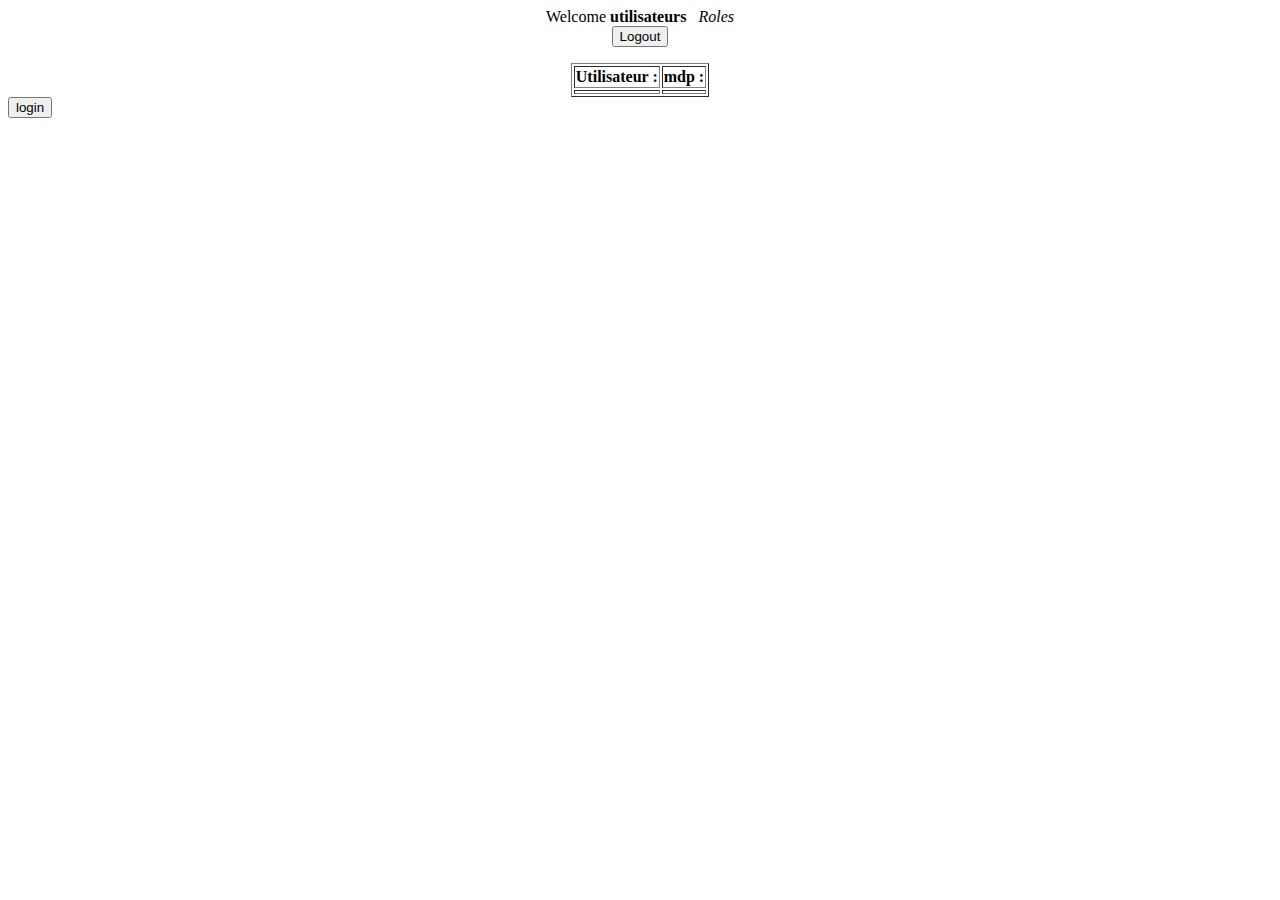
<file: ms-auth/src/main/resources/templates/index.html>
<html xmlns:th="http://www.thymeleaf.org"
      xmlns:sec="https://www.thymeleaf.org/thymeleaf-extras-springsecurity5">


<div align="center">

    <div sec:authorize="isAuthenticated()">
        Welcome <b><span sec:authentication="name">utilisateurs</span></b>
        &nbsp;
        <i><span sec:authentication="principal.authorities">Roles</span></i>

        <form th:action="@{/logout}" method="post">
        <input type="submit" value="Logout" />
        </form>
        <table class="table table-bordered" border="1">
        <thead>
        <tr>
            <th>Utilisateur :</th>
            <th>mdp :</th>

        </tr>
        </thead>
        <tbody>
        <tr th:each=" i : ${users}">
             <td th:text="${i.username}"></td>
            <td th:text="${i.password}"></td>
        </tr>
        </tbody>

        </table>
    </div>
</div>
<div sec:authorize="isAnonymous()">
    <form th:action="@{/login}" method="post">
    <input type="submit" value="login" />
    </form>
</div>


</html>
</file>
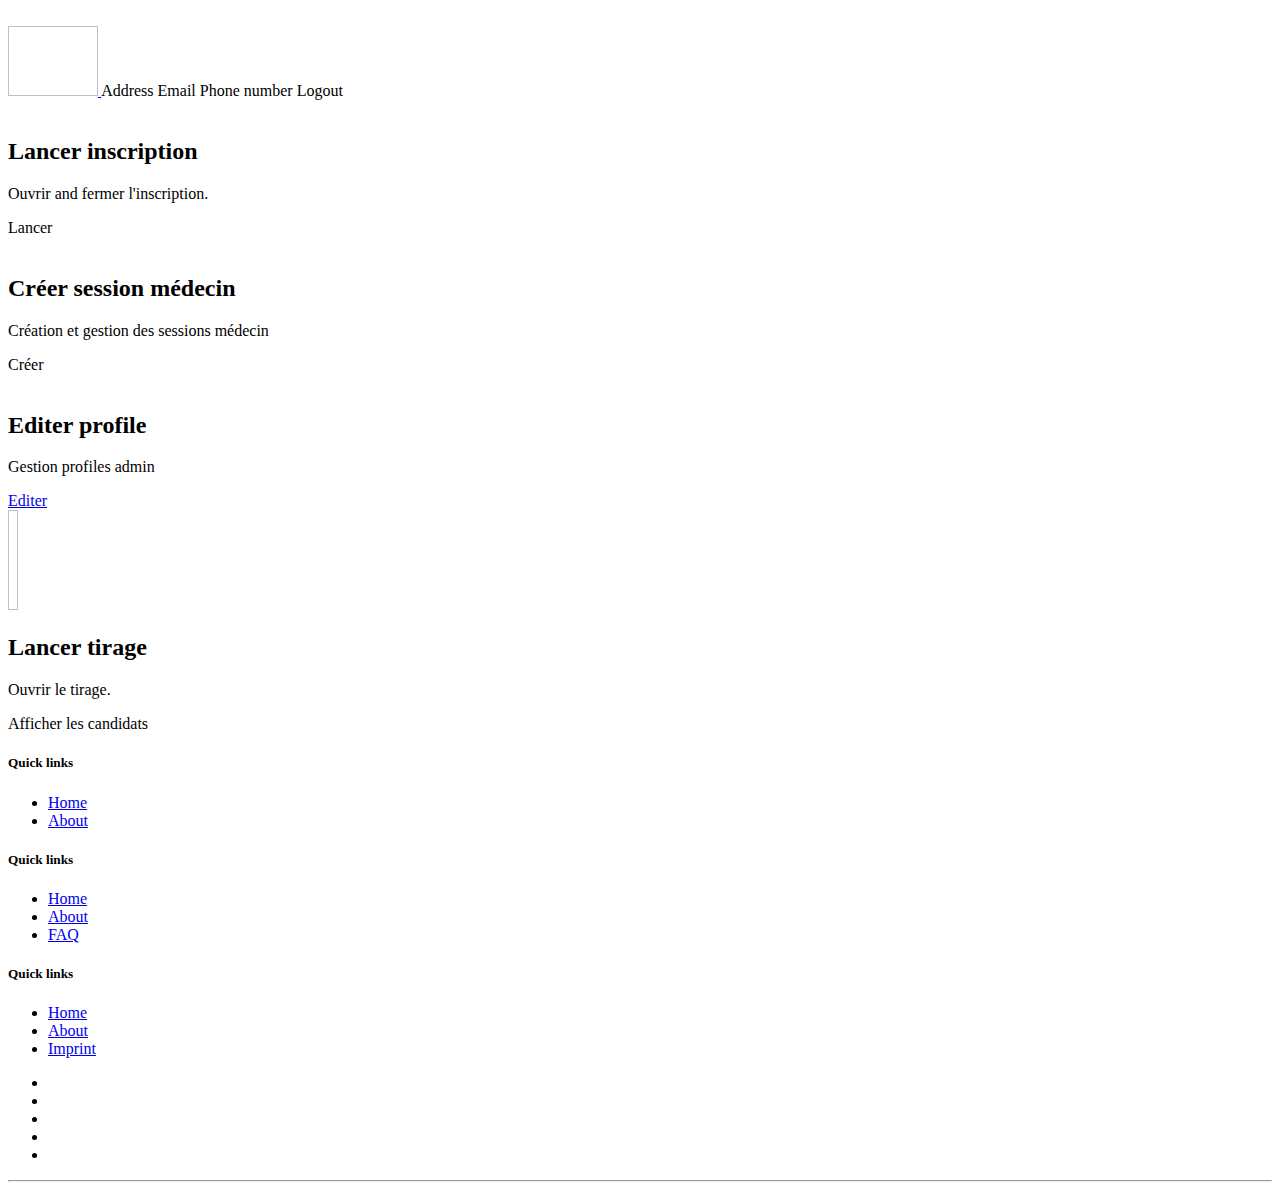
<file: ms-auth/src/main/resources/templates/admin.html>
<!DOCTYPE html>
<html lang="en" xmlns="http://www.w3.org/1999/xhtml" xmlns:th="http://www.thymeleaf.org"
      xmlns:sec="http://www.w3.org/1999/xhtml">
<head>
    <meta charset="UTF-8">
    <title>Admin page</title>
     <link type="text/css" rel="stylesheet" th:href="@{/css/admin.css}">
    <link rel="stylesheet" th:href="@{https://cdnjs.cloudflare.com/ajax/libs/font-awesome/4.7.0/css/font-awesome.min.css}">
</head>
<body>
<header>
    <div class="logo"><img th:src="@{/image/v4.png}"></div>
</header>
    <div class="backg container-fluid">
        <nav class="navbar container-fluid">
            <a class="navbar-brand" href="#">
                <img class="rounded-circle" th:src="@{/image/icon.png}" width="90" height="70" alt="">
                <span class="navbar-text" sec:authentication="name"></span>
            </a>
            <span class="navbar-text"><i class="fa fa-map-marker"></i>Address</span>
            <span class="navbar-text"><i class="fa fa-envelope"></i>Email</span>
            <span class="navbar-text"><i class="fa fa-phone"></i>Phone number</span>
            <span class="navbar-text"><a th:href="@{/logout}"><i class="fa fa-sign-out"></i></a>Logout</span>


        </nav>
        <div class="cards">
        <div class="row">
            <div class="offset-md-1 col-md-4 col-sm-6 item">
                <div class="card item-card card-block">
                    <img th:src="@{/image/openclose.png}">
                    <h2 class="item-card-title mt-3 mb-3">Lancer inscription</h2>
                    <p class="card-text">Ouvrir and fermer l'inscription.</p>
                    <a th:href="@{/openinscription}" class="btn btn-primary stretched-link lien">Lancer</a>
                </div>
            </div>
            <div class="col-md-4 col-sm-6 item">
                <div class="card item-card card-block">
                    <img id="imgdoc" th:src="@{image/doctor.png}">
                    <h2 class="item-card-title mt-3 mb-3">Créer session médecin</h2>
                    <p class="card-text">Création et gestion des sessions médecin</p>
                    <a th:href="@{/create}" class="btn btn-primary stretched-link lien">Créer</a>
                </div>
            </div>
        </div>
            <div class="row">
            <div class="offset-md-1 col-md-4 col-sm-6 item">
                <div class="card item-card card-block">
                    <img id="imgedit" th:src="@{/image/edit.png}">
                    <h2 class="item-card-title mt-3 mb-3">Editer profile</h2>
                    <p class="card-text">Gestion profiles admin</p>
                    <a href="openInscription.html" class="btn btn-primary stretched-link lien">Editer</a>
                </div>
            </div>
            <div class="col-md-4 col-sm-6 item">
                <div class="card item-card card-block">
                    <img id="imgtirage" th:src="@{images/tirage.png}" width="10px" height="100px">
                    <h2 class="item-card-title mt-3 mb-3">Lancer tirage</h2>
                    <p class="card-text">Ouvrir le tirage.</p>
                    <a th:href="@{/demo/affichercandidat}" class="btn btn-primary stretched-link lien">Afficher les candidats</a>
                </div>
            </div>
        </div>
        </div>
    </div>
<!-- Footer -->
<section id="footer">
    <div class="container">
        <div class="row text-center text-xs-center text-sm-left text-md-left">
            <div class="link col-xs-12 col-sm-4 col-md-4">
                <h5>Quick links</h5>
                <ul class="list-unstyled quick-links">
                    <li><a href="https://www.fiverr.com/share/qb8D02"><i class="fa fa-angle-double-right"></i>Home</a></li>
                    <li><a href="https://www.fiverr.com/share/qb8D02"><i class="fa fa-angle-double-right"></i>About</a></li>
                </ul>
            </div>
            <div class="link col-xs-12 col-sm-4 col-md-4">
                <h5>Quick links</h5>
                <ul class="list-unstyled quick-links">
                    <li><a href="https://www.fiverr.com/share/qb8D02"><i class="fa fa-angle-double-right"></i>Home</a></li>
                    <li><a href="https://www.fiverr.com/share/qb8D02"><i class="fa fa-angle-double-right"></i>About</a></li>
                    <li><a href="https://www.fiverr.com/share/qb8D02"><i class="fa fa-angle-double-right"></i>FAQ</a></li>
                </ul>
            </div>
            <div class="link col-xs-12 col-sm-4 col-md-4">
                <h5>Quick links</h5>
                <ul class="list-unstyled quick-links">
                    <li><a href="https://www.fiverr.com/share/qb8D02"><i class="fa fa-angle-double-right"></i>Home</a></li>
                    <li><a href="https://www.fiverr.com/share/qb8D02"><i class="fa fa-angle-double-right"></i>About</a></li>
                    <li><a href="https://wwwe.sunlimetech.com" title="Design and developed by"><i class="fa fa-angle-double-right"></i>Imprint</a></li>
                </ul>
            </div>
        </div>
        <div class="social-link row">
            <div class="col-xs-12 col-sm-12 col-md-12 mt-2 mt-sm-5">
                <ul class="list-unstyled list-inline social text-center">
                    <li class="list-inline-item"><a href="https://www.fiverr.com/share/qb8D02"><i class="fa fa-facebook"></i></a></li>
                    <li class="list-inline-item"><a href="https://www.fiverr.com/share/qb8D02"><i class="fa fa-twitter"></i></a></li>
                    <li class="list-inline-item"><a href="https://www.fiverr.com/share/qb8D02"><i class="fa fa-instagram"></i></a></li>
                    <li class="list-inline-item"><a href="https://www.fiverr.com/share/qb8D02"><i class="fa fa-google-plus"></i></a></li>
                    <li class="list-inline-item"><a href="https://www.fiverr.com/share/qb8D02" target="_blank"><i class="fa fa-envelope"></i></a></li>
                </ul>
            </div>
            <hr>
        </div>
    </div>
</section>
<!-- ./Footer -->
<script th:src="@{https://code.jquery.com/jquery-3.2.1.slim.min.js}" integrity="sha384-KJ3o2DKtIkvYIK3UENzmM7KCkRr/rE9/Qpg6aAZGJwFDMVNA/GpGFF93hXpG5KkN" crossorigin="anonymous"></script>
<script th:src="@{https://cdnjs.cloudflare.com/ajax/libs/popper.js/1.12.9/umd/popper.min.js}" integrity="sha384-ApNbgh9B+Y1QKtv3Rn7W3mgPxhU9K/ScQsAP7hUibX39j7fakFPskvXusvfa0b4Q" crossorigin="anonymous"></script>
<script th:src="@{https://maxcdn.bootstrapcdn.com/bootstrap/4.0.0/js/bootstrap.min.js}" integrity="sha384-JZR6Spejh4U02d8jOt6vLEHfe/JQGiRRSQQxSfFWpi1MquVdAyjUar5+76PVCmYl" crossorigin="anonymous"></script>

</body>
</html>
</file>
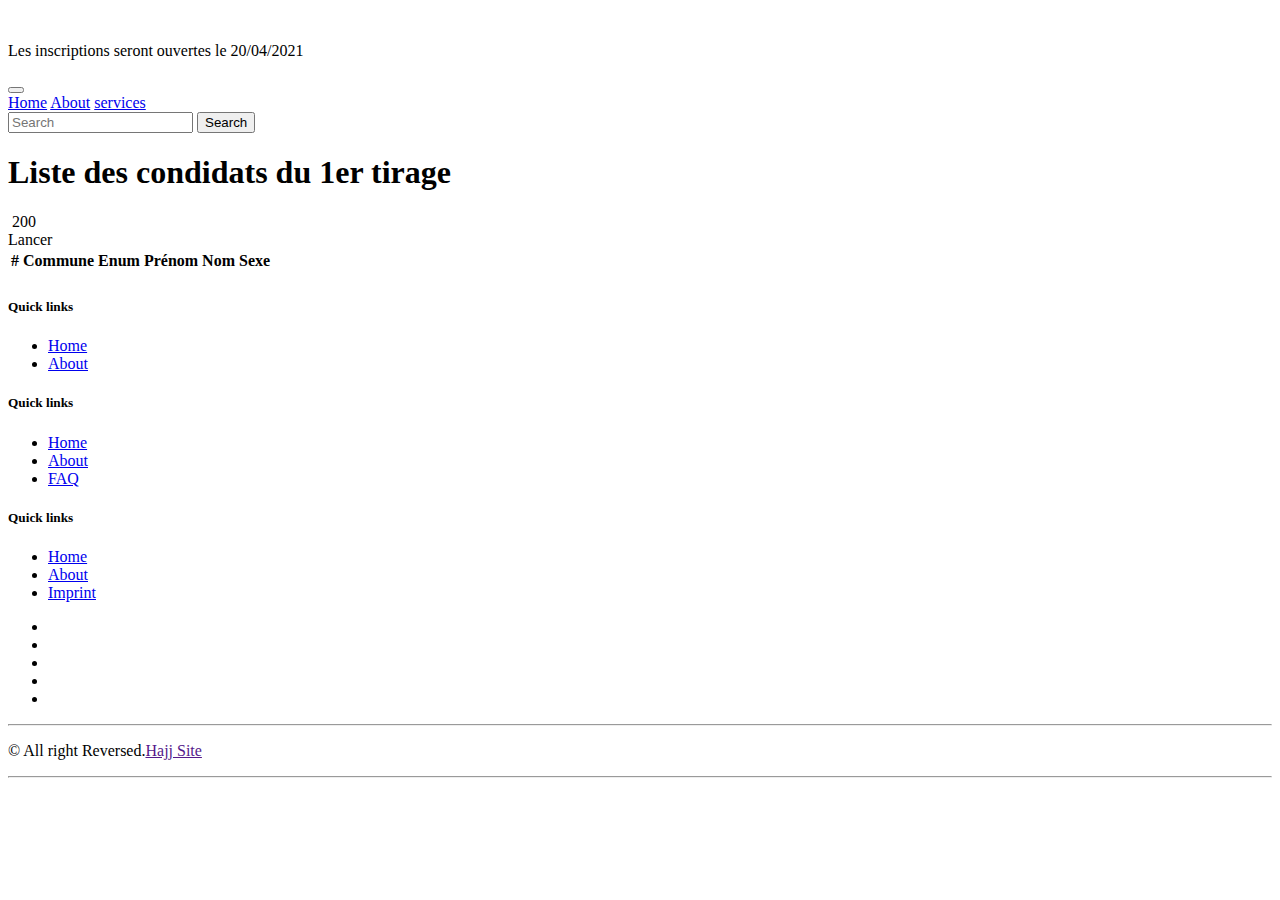
<file: ms-auth/src/main/resources/templates/candidatDupliquee.html>
<!DOCTYPE html>
<html lang="en" xmlns="http://www.w3.org/1999/xhtml"
      xmlns:th="http://www.thymeleaf.org">
<head>
    <meta charset="UTF-8">
    <title>Afficher les condidats</title>
    <link rel="stylesheet" th:href="@{https://maxcdn.bootstrapcdn.com/bootstrap/4.0.0/css/bootstrap.min.css}" integrity="sha384-Gn5384xqQ1aoWXA+058RXPxPg6fy4IWvTNh0E263XmFcJlSAwiGgFAW/dAiS6JXm" crossorigin="anonymous">
    <link type="text/css" rel="stylesheet" th:href='@{/css/Home.css}' >
    <link type="text/css" rel="stylesheet" th:href='@{/css/affichercondidats.css}' >
</head>
<body>
<header>
    <div class="logo"><img th:src="@{/image/v4.png}"></div>
    <div class="bar"><p>Les inscriptions seront ouvertes le 20/04/2021</p></div>
    <div class="bs-example navg Header" id="myHeader">
        <nav class="navbar navbar-expand-md navbar-dark bg-dark">
            <button type="button" class="navbar-toggler" data-toggle="collapse" data-target="#navbarCollapse">
                <span class="navbar-toggler-icon"></span>
            </button>

            <div class="collapse navbar-collapse" id="navbarCollapse">
                <div class="navbar-nav">
                    <a href="#" class="nav-item nav-link active">Home</a>
                    <a href="#" class="nav-item nav-link">About</a>
                    <a href="#" class="nav-item nav-link">services</a>
                </div>
                <form class="form-inline ml-auto search">
                    <input type="text" class="form-control mr-sm-2 f" placeholder="Search">
                    <button type="submit" class="btn btn-outline-light d">Search</button>
                </form>
            </div>
        </nav>
    </div>
</header>
<div class="backg">
    <h1 class="titre">Liste des condidats du 1er tirage</h1>
    <div class="row sup">
        <div class="offset-sm-3 col-sm-5">
            <img th:src="@{/image/group.png}">
            <span>200</span>
        </div>
        <div class="col-sm-2 btn btn-primary btn-lg"><a th:href="@{/demo/tirage}">Lancer<a/></div>
    </div>
    <table class="table table-hover table-dark">
        <thead>
        <tr>
            <th scope="col">#</th>
            <th scope="col">Commune</th>
            <th scope="col">Enum</th>
            <th scope="col">Prénom</th>
            <th scope="col">Nom</th>
            <th scope="col">Sexe</th>
        </tr>
        </thead>
        <tbody>

        <tr th:each=" i : ${candidats}">

            <td></td>
            <td th:text="${i.adresse.commune}"></td>
             <td th:text="${i.enum}"></td>
            <td th:text="${i.prenom}"></td>
            <td th:text="${i.nom}"></td>
            <td th:text="${i.sexe}"></td>


        </tr>
        </tbody>
    </table>
</div>
<!-- Footer -->
<section id="footer">
    <div class="container">
        <div class="row text-center text-xs-center text-sm-left text-md-left">
            <div class="link col-xs-12 col-sm-4 col-md-4">
                <h5>Quick links</h5>
                <ul class="list-unstyled quick-links">
                    <li><a href="https://www.fiverr.com/share/qb8D02"><i class="fa fa-angle-double-right"></i>Home</a></li>
                    <li><a href="https://www.fiverr.com/share/qb8D02"><i class="fa fa-angle-double-right"></i>About</a></li>
                </ul>
            </div>
            <div class="link col-xs-12 col-sm-4 col-md-4">
                <h5>Quick links</h5>
                <ul class="list-unstyled quick-links">
                    <li><a href="https://www.fiverr.com/share/qb8D02"><i class="fa fa-angle-double-right"></i>Home</a></li>
                    <li><a href="https://www.fiverr.com/share/qb8D02"><i class="fa fa-angle-double-right"></i>About</a></li>
                    <li><a href="https://www.fiverr.com/share/qb8D02"><i class="fa fa-angle-double-right"></i>FAQ</a></li>
                </ul>
            </div>
            <div class="link col-xs-12 col-sm-4 col-md-4">
                <h5>Quick links</h5>
                <ul class="list-unstyled quick-links">
                    <li><a href="https://www.fiverr.com/share/qb8D02"><i class="fa fa-angle-double-right"></i>Home</a></li>
                    <li><a href="https://www.fiverr.com/share/qb8D02"><i class="fa fa-angle-double-right"></i>About</a></li>
                    <li><a href="https://wwwe.sunlimetech.com" title="Design and developed by"><i class="fa fa-angle-double-right"></i>Imprint</a></li>
                </ul>
            </div>
        </div>
        <div class="social-link row">
            <div class="col-xs-12 col-sm-12 col-md-12 mt-2 mt-sm-5">
                <ul class="list-unstyled list-inline social text-center">
                    <li class="list-inline-item"><a href="https://www.fiverr.com/share/qb8D02"><i class="fa fa-facebook"></i></a></li>
                    <li class="list-inline-item"><a href="https://www.fiverr.com/share/qb8D02"><i class="fa fa-twitter"></i></a></li>
                    <li class="list-inline-item"><a href="https://www.fiverr.com/share/qb8D02"><i class="fa fa-instagram"></i></a></li>
                    <li class="list-inline-item"><a href="https://www.fiverr.com/share/qb8D02"><i class="fa fa-google-plus"></i></a></li>
                    <li class="list-inline-item"><a href="https://www.fiverr.com/share/qb8D02" target="_blank"><i class="fa fa-envelope"></i></a></li>
                </ul>
            </div>
            <hr>
        </div>
        <div class="row">
            <div class="col-xs-12 col-sm-12 col-md-12 mt-2 mt-sm-2 text-center text-white">
                <p class="h6">© All right Reversed.<a class="text-green ml-2" href="" target="_blank">Hajj Site</a></p>
            </div>
            <hr>
        </div>
    </div>
</section>
<!-- ./Footer -->
<script src="https://code.jquery.com/jquery-3.2.1.slim.min.js" integrity="sha384-KJ3o2DKtIkvYIK3UENzmM7KCkRr/rE9/Qpg6aAZGJwFDMVNA/GpGFF93hXpG5KkN" crossorigin="anonymous"></script>
<script src="https://cdnjs.cloudflare.com/ajax/libs/popper.js/1.12.9/umd/popper.min.js" integrity="sha384-ApNbgh9B+Y1QKtv3Rn7W3mgPxhU9K/ScQsAP7hUibX39j7fakFPskvXusvfa0b4Q" crossorigin="anonymous"></script>
<script src="https://maxcdn.bootstrapcdn.com/bootstrap/4.0.0/js/bootstrap.min.js" integrity="sha384-JZR6Spejh4U02d8jOt6vLEHfe/JQGiRRSQQxSfFWpi1MquVdAyjUar5+76PVCmYl" crossorigin="anonymous"></script>

<script th:src="@{/js/Home.js}"></script>
</body>
</html>
</file>
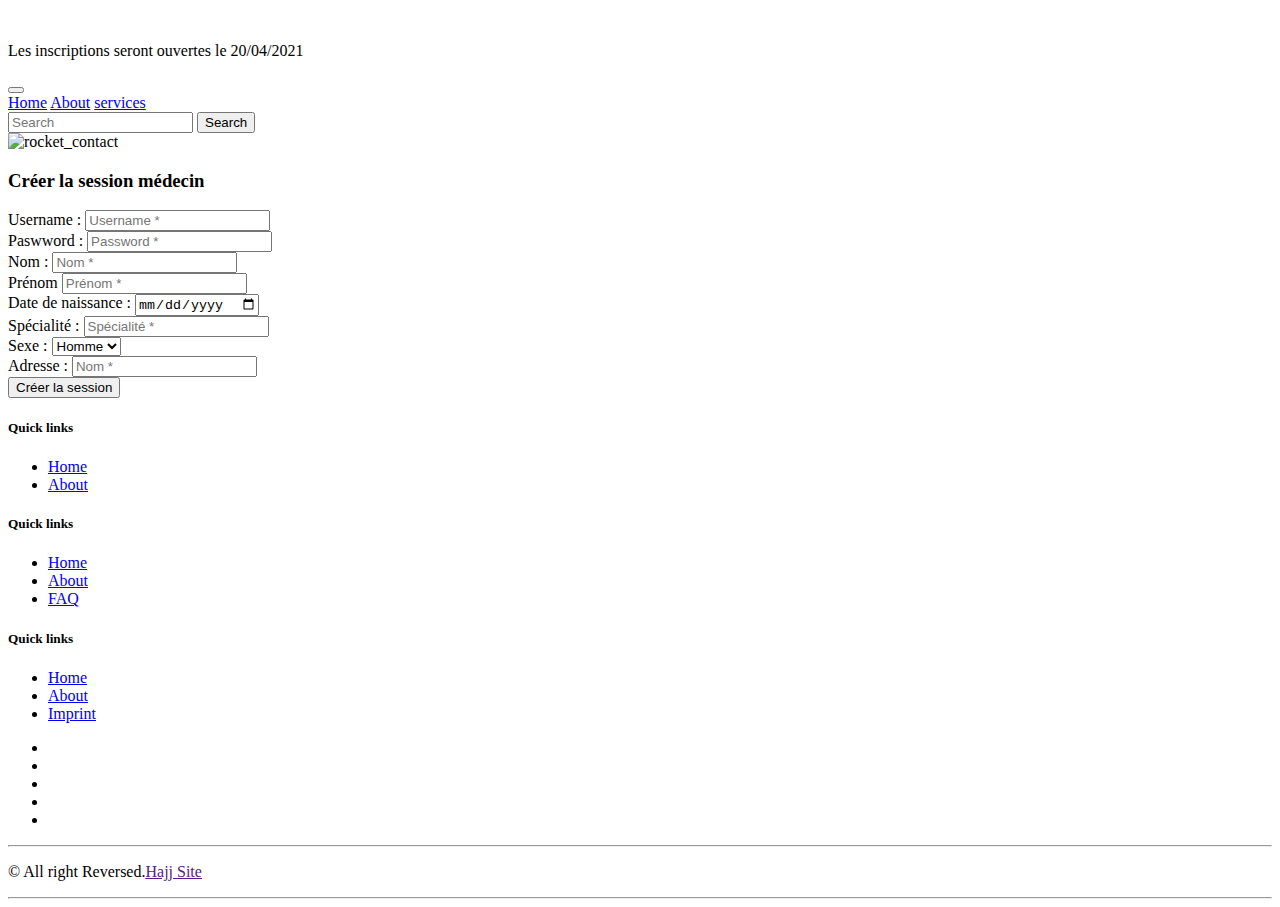
<file: ms-auth/src/main/resources/templates/creerMedecin.html>
<!DOCTYPE html>
<html lang="en" xmlns="http://www.w3.org/1999/xhtml" xmlns:th="http://www.thymeleaf.org">
<head>
    <meta charset="UTF-8">
    <title>Créer médecin</title>
    <meta name="viewport" content="width=device-width, initial-scale=1">
    <link rel="stylesheet" th:href="@{https://maxcdn.bootstrapcdn.com/bootstrap/4.0.0/css/bootstrap.min.css}" integrity="sha384-Gn5384xqQ1aoWXA+058RXPxPg6fy4IWvTNh0E263XmFcJlSAwiGgFAW/dAiS6JXm" crossorigin="anonymous">
    <link type="text/css" rel="stylesheet" th:href="@{/css/Home.css}" >
    <link type="text/css" rel="stylesheet" th:href="@{/css/openInscription.css}" >
    <link type="text/css" rel="stylesheet" th:href="@{/css/créerMédecin.css}" >
</head>
<body>
<header>
    <div class="logo"><img th:src="@{/image/v4.png}"></div>
    <div class="bar"><p>Les inscriptions seront ouvertes le 20/04/2021</p></div>
    <div class="bs-example navg Header" id="myHeader">
        <nav class="navbar navbar-expand-md navbar-dark bg-dark">
            <button type="button" class="navbar-toggler" data-toggle="collapse" data-target="#navbarCollapse">
                <span class="navbar-toggler-icon"></span>
            </button>

            <div class="collapse navbar-collapse" id="navbarCollapse">
                <div class="navbar-nav">
                    <a href="#" class="nav-item nav-link active">Home</a>
                    <a href="#" class="nav-item nav-link">About</a>
                    <a href="#" class="nav-item nav-link">services</a>
                </div>
                <form class="form-inline ml-auto search">
                    <input type="text" class="form-control mr-sm-2 f" placeholder="Search">
                    <button type="submit" class="btn btn-outline-light d">Search</button>
                </form>
            </div>
        </nav>
    </div>
</header>
<div class="backg">
    <div class="container contact-form">
        <div class="contact-image">
            <img  th:src="@{/image/hajj6.jpg}" alt="rocket_contact"/>
        </div>
        <form method="post" th:object="${users}" th:action="@{/addMedecin}">
            <h3>Créer la session médecin</h3>
            <div class="row">
                <div class="col-md-12">
                    <div class="form-group row">
                         <input  type="hidden" id="#enum" name="enum" class="form-control col-md-5" placeholder="ENUM *" value="" required th:field="*{id}"/>
                    </div>
                    <div class="form-group row">
                        <label class="label col-md-4" for="#nom">Username :</label>
                        <input type="text" id="#username" name="username" class="form-control col-md-5" placeholder="Username *" value="" required th:field="*{username}"/>
                    </div>
                    <div class="form-group row">
                        <label class="label col-md-4" for="#nom">Paswword :</label>
                        <input type="password" id="#password" name="nom" class="form-control col-md-5" placeholder="Password *" value="" required th:field="*{password}"/>
                    </div>
                    <div class="form-group row">
                        <label class="label col-md-4" for="#nom">Nom :</label>
                        <input type="text" id="#nom" name="nom" class="form-control col-md-5" placeholder="Nom *" value="" required th:field="*{nom}"/>
                    </div>
                    <div class="form-group row">
                        <label class="label col-md-4" for="prenom">Prénom</label>
                        <input type="text" id="prenom" name="prenom" class="form-control col-md-5" placeholder="Prénom *" value="" required th:field="*{prenom}"/>
                    </div>
                    <div class="form-group row">
                        <label class="label col-md-4" for="#daten">Date de naissance :</label>
                        <input  type="date" id="#daten" name="daten" class="form-control col-md-5" placeholder="date de naissance *" value="" required th:field="*{daten}"/>
                    </div>
                    <div class="form-group row">
                        <label class="label col-md-4" for="#special">Spécialité :</label>
                        <input type="text" id="#special" name="special" class="form-control col-md-5" placeholder="Spécialité *" value="" required th:field="*{specialite}"/>
                    </div>
                    <div class="form-group row">
                        <label class="label col-md-4" for="sexe">Sexe :</label>
                        <select id="sexe" class="col-md-4">
                            <option th:field="*{sexe}" value="sexe">Homme</option>
                            <option th:field="*{sexe}" value="sexe">Femme</option>
                        </select>
                    </div>
                    <div class="form-group row">
                        <label class="label col-md-4" for="#nom">Adresse :</label>
                        <input type="text" id="#adresse" name="nom" class="form-control col-md-5" placeholder="Nom *" value="" required th:field="*{adresse}"/>
                    </div>

                    <div class="form-group row">
                        <input type="submit" name="btnSubmit" class="btnContact" value="Créer la session" />
                    </div>
                </div>

            </div>
        </form>
    </div>
</div>
<!-- Footer -->
<section id="footer">
    <div class="container">
        <div class="row text-center text-xs-center text-sm-left text-md-left">
            <div class="link col-xs-12 col-sm-4 col-md-4">
                <h5>Quick links</h5>
                <ul class="list-unstyled quick-links">
                    <li><a href="https://www.fiverr.com/share/qb8D02"><i class="fa fa-angle-double-right"></i>Home</a></li>
                    <li><a href="https://www.fiverr.com/share/qb8D02"><i class="fa fa-angle-double-right"></i>About</a></li>
                </ul>
            </div>
            <div class="link col-xs-12 col-sm-4 col-md-4">
                <h5>Quick links</h5>
                <ul class="list-unstyled quick-links">
                    <li><a href="https://www.fiverr.com/share/qb8D02"><i class="fa fa-angle-double-right"></i>Home</a></li>
                    <li><a href="https://www.fiverr.com/share/qb8D02"><i class="fa fa-angle-double-right"></i>About</a></li>
                    <li><a href="https://www.fiverr.com/share/qb8D02"><i class="fa fa-angle-double-right"></i>FAQ</a></li>
                </ul>
            </div>
            <div class="link col-xs-12 col-sm-4 col-md-4">
                <h5>Quick links</h5>
                <ul class="list-unstyled quick-links">
                    <li><a href="https://www.fiverr.com/share/qb8D02"><i class="fa fa-angle-double-right"></i>Home</a></li>
                    <li><a href="https://www.fiverr.com/share/qb8D02"><i class="fa fa-angle-double-right"></i>About</a></li>
                    <li><a href="https://wwwe.sunlimetech.com" title="Design and developed by"><i class="fa fa-angle-double-right"></i>Imprint</a></li>
                </ul>
            </div>
        </div>
        <div class="social-link row">
            <div class="col-xs-12 col-sm-12 col-md-12 mt-2 mt-sm-5">
                <ul class="list-unstyled list-inline social text-center">
                    <li class="list-inline-item"><a href="https://www.fiverr.com/share/qb8D02"><i class="fa fa-facebook"></i></a></li>
                    <li class="list-inline-item"><a href="https://www.fiverr.com/share/qb8D02"><i class="fa fa-twitter"></i></a></li>
                    <li class="list-inline-item"><a href="https://www.fiverr.com/share/qb8D02"><i class="fa fa-instagram"></i></a></li>
                    <li class="list-inline-item"><a href="https://www.fiverr.com/share/qb8D02"><i class="fa fa-google-plus"></i></a></li>
                    <li class="list-inline-item"><a href="https://www.fiverr.com/share/qb8D02" target="_blank"><i class="fa fa-envelope"></i></a></li>
                </ul>
            </div>
            <hr>
        </div>
        <div class="row">
            <div class="col-xs-12 col-sm-12 col-md-12 mt-2 mt-sm-2 text-center text-white">
                <p class="h6">© All right Reversed.<a class="text-green ml-2" href="" target="_blank">Hajj Site</a></p>
            </div>
            <hr>
        </div>
    </div>
</section>
<!-- ./Footer -->

<script th:src="@{https://code.jquery.com/jquery-3.2.1.slim.min.js}" integrity="sha384-KJ3o2DKtIkvYIK3UENzmM7KCkRr/rE9/Qpg6aAZGJwFDMVNA/GpGFF93hXpG5KkN" crossorigin="anonymous"></script>
<script th:src="@{https://cdnjs.cloudflare.com/ajax/libs/popper.js/1.12.9/umd/popper.min.js}" integrity="sha384-ApNbgh9B+Y1QKtv3Rn7W3mgPxhU9K/ScQsAP7hUibX39j7fakFPskvXusvfa0b4Q" crossorigin="anonymous"></script>
<script th:src="@{https://maxcdn.bootstrapcdn.com/bootstrap/4.0.0/js/bootstrap.min.js}" integrity="sha384-JZR6Spejh4U02d8jOt6vLEHfe/JQGiRRSQQxSfFWpi1MquVdAyjUar5+76PVCmYl" crossorigin="anonymous"></script>

<script th:src="@{/js/Home.js}"></script>
</body>
</html>
</file>
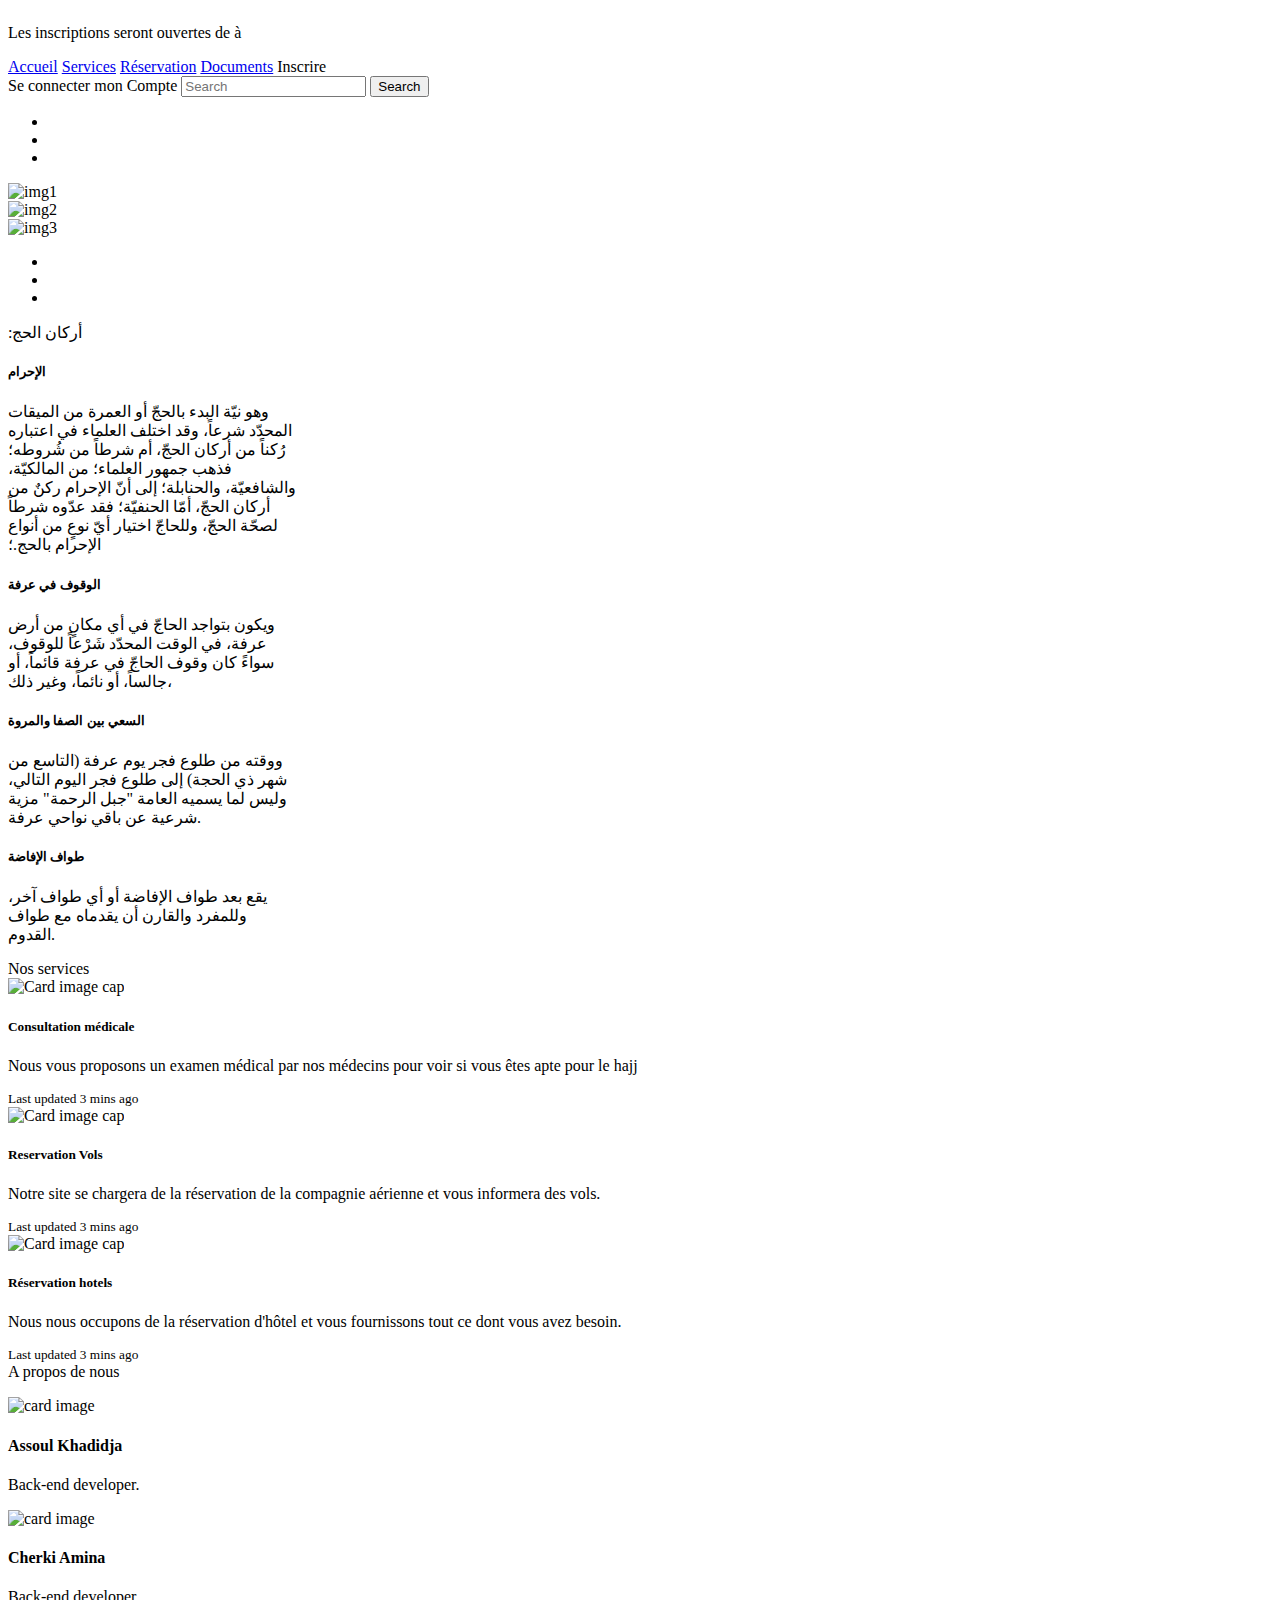
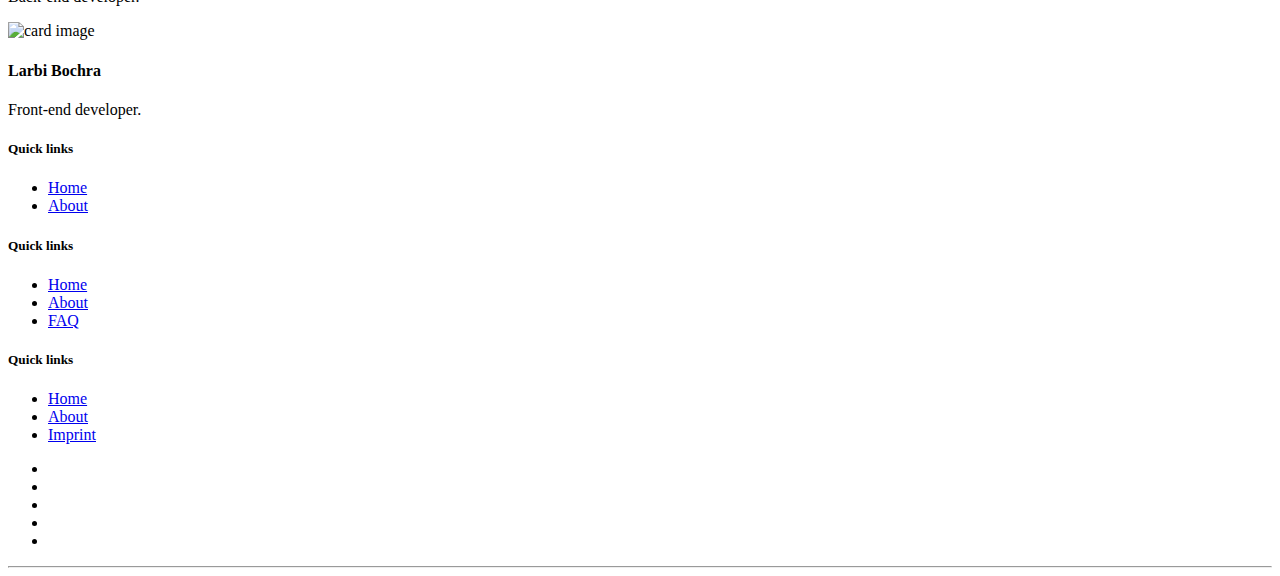
<file: ms-auth/src/main/resources/templates/home.html>
<!DOCTYPE>
<html lang="en" xmlns="http://www.w3.org/1999/xhtml" xmlns:th="http://www.thymeleaf.org"
      xmlns:sec="http://www.w3.org/1999/xhtml">
<head>
    <meta charset="UTF-8">
    <meta name="viewport" content="width=device-width, initial-scale=1">
    <title>Hadj</title>
    <link rel="stylesheet" th:href="@{https://maxcdn.bootstrapcdn.com/bootstrap/4.0.0/css/bootstrap.min.css}" integrity="sha384-Gn5384xqQ1aoWXA+058RXPxPg6fy4IWvTNh0E263XmFcJlSAwiGgFAW/dAiS6JXm" crossorigin="anonymous">
    <link type="text/css" rel="stylesheet" th:href="@{/css/Home.css}" >
    <script th:src="@{../js/scrollspy.js}"></script>

</head>
<body>
<header>


    <div class="logo"><img th:src="@{/image/v4.png}"></div>
    <div class="bar" >
        <p th:each="i :${inscription}" >Les inscriptions seront ouvertes de <span id="d1" th:text="*{i.dated}" ></span> à <span th:text="*{i.datef}"></span></p>
    </div>
    <div class="bs-example navg Header" id="myHeader">
        <nav class="navbar navbar-expand-md navbar-dark bg-dark">
            <div class="collapse navbar-collapse" id="navbarCollapse">
                <div class="navbar-nav">
                    <a href="#" class="nav-item nav-link active">Accueil</a>
                    <a href="home.html" class="nav-item nav-link">Services</a>
                    <a href="#" class="nav-item nav-link">Réservation</a>
                    <a href="#" class="nav-item nav-link">Documents</a>
                    <a th:href="@{/demo/add}" class="nav-item nav-link" th:each="i :${inscription}" th:if="${i.datef.after(#dates.createNow())}">Inscrire</a>
                </div>
                <form class="form-inline ml-auto search">
                    <a sec:authorize="isAnonymous()" th:href="@{/login}" class="nav-item nav-link active">Se connecter </a>
                    <a sec:authorize="isAuthenticated()"  th:href="@{/compte}" class="nav-item nav-link active">mon Compte </a>
                    <input type="text" class="form-control mr-sm-2 f" placeholder="Search">
                    <button type="submit" class="btn btn-outline-light d">Search</button>
                </form>
            </div>
        </nav>
    </div>
</header>
<div class="backg container-fluid">
<div id="demo" class="carousel slide" data-ride="carousel">

    <!-- Indicators -->
    <ul class="carousel-indicators">
        <li data-target="#demo" data-slide-to="0" class="active"></li>
        <li data-target="#demo" data-slide-to="1"></li>
        <li data-target="#demo" data-slide-to="2"></li>
    </ul>

    <!-- The slideshow -->
    <div class="carousel-inner">
        <div class="carousel-item active">
            <img th:src="@{/image/img3.jpg}" alt="img1">
        </div>
        <div class="carousel-item">
            <img th:src="@{/image/img.jpg}" alt="img2">
        </div>
        <div class="carousel-item">
            <img th:src="@{/image/img2.jpg}" alt="img3">
        </div>
    </div>

    <!-- Left and right controls -->
    <a class="carousel-control-prev" href="#demo" data-slide="prev">
        <span class="carousel-control-prev-icon"></span>
    </a>
    <a class="carousel-control-next" href="#demo" data-slide="next">
        <span class="carousel-control-next-icon"></span>
    </a>

</div>

<div class="container-fluid">
    <div class="row">
    <nav class="navbar col-sm-1">
    <ul class="navbar-nav nav-pills nav-stacked">
        <li class="nav-item active">
            <a class="nav-link scroll" href="#one"><i class="fa fa-angle-double-right"></i></a>
        </li>
        <li class="nav-item">
            <a class="nav-link scroll" href="#two"><i class="fa fa-angle-double-right"></i></a>
        </li>
        <li class="nav-item">
            <a class="nav-link scroll" href="#three"><i class="fa fa-angle-double-right"></i></a>
        </li>
    </ul>
    </nav>
     <div class="col-sm-11">
    <div class="jumbotron-fluid text-center one" id="one">
        <span class="display-3">:أركان الحج</span>
        <div class="row">
        <div class="card offset-sm-1 col-sm-4" style="width: 18rem;">
            <div class="card-body">
                <h5 class="card-title">الإحرام</h5>
                <p class="card-text">وهو نيّة البدء بالحجّ أو العمرة من الميقات المحدّد شرعاً، وقد اختلف العلماء في اعتباره رُكناً من أركان الحجّ، أم شرطاً من شُروطه؛ فذهب جمهور العلماء؛ من المالكيّة، والشافعيّة، والحنابلة؛ إلى أنّ الإحرام ركنٌ من أركان الحجّ، أمّا الحنفيّة؛ فقد عدّوه شرطاً لصحّة الحجّ، وللحاجّ اختيار أيّ نوعٍ من أنواع الإحرام بالحج.؛
            </div>
        </div>
        <div class="card offset-sm-2 col-sm-4 " style="width: 18rem;">
            <div class="card-body">
                <h5 class="card-title">الوقوف في عرفة</h5>
                <p class="card-text">ويكون بتواجد الحاجّ في أي مكانٍ من أرض عرفة، في الوقت المحدّد شَرْعاً للوقوف، سواءً كان وقوف الحاجّ في عرفة قائماً، أو جالساً، أو نائماً، وغير ذلك،
            </div>
        </div>
        <div class="card offset-sm-1 col-sm-4" style="width: 18rem;">
            <div class="card-body">
                <h5 class="card-title">السعي بين الصفا والمروة</h5>
                <p class="card-text">ووقته من طلوع فجر يوم عرفة (التاسع من شهر ذي الحجة) إلى طلوع فجر اليوم التالي، وليس لما يسميه العامة "جبل الرحمة" مزية شرعية عن باقي نواحي عرفة.</p>
            </div>
        </div>
        <div class="card offset-sm-2 col-sm-4" style="width: 18rem;">
            <div class="card-body">
                <h5 class="card-title">طواف الإفاضة</h5>
                <p class="card-text">يقع بعد طواف الإفاضة أو أي طواف آخر، وللمفرد والقارن أن يقدماه مع طواف القدوم.</p>
            </div>
        </div>
        </div>
    </div>
    <div class="jumbotron-fluid text-center two" id="two">
        <span class="display-3">Nos services</span>
        <div class="card-deck">
            <div class="card">
                <img class="card-img-top" th:src="@{../image/med.jpg}" alt="Card image cap">
                <div class="card-body">
                    <h5 class="card-title">Consultation médicale</h5>
                    <p class="card-text">Nous vous proposons un examen médical par nos médecins pour voir si vous êtes apte pour le hajj</p>
                </div>
                <div class="card-footer">
                    <small class="text-muted">Last updated 3 mins ago</small>
                </div>
            </div>
            <div class="card">
                <img class="card-img-top" th:src="@{/image/vol.jpg}" alt="Card image cap">
                <div class="card-body">
                    <h5 class="card-title">Reservation Vols</h5>
                    <p class="card-text">Notre site se chargera de la réservation de la compagnie aérienne et vous informera des vols.</p>
                </div>
                <div class="card-footer">
                    <small class="text-muted">Last updated 3 mins ago</small>
                </div>
            </div>
            <div class="card">
                <img class="card-img-top" th:src="@{/image/hotel.jpg}" alt="Card image cap">
                <div class="card-body">
                    <h5 class="card-title">Réservation hotels</h5>
                    <p class="card-text">Nous nous occupons de la réservation d'hôtel et vous fournissons tout ce dont vous avez besoin.</p>
                </div>
                <div class="card-footer">
                    <small class="text-muted">Last updated 3 mins ago</small>
                </div>
            </div>
        </div>
    </div>
    <div class="jumbotron-fluid text-center three" id="three">
        <span class="display-3">A propos de nous</span>
        <div class="row about">
            <div class="card col-sm-3">
                <div class="card-body text-center">
                    <p><img class=" img-fluid" th:src="@{/image/iconfemme.png}" alt="card image"></p>
                    <h4 class="card-title">Assoul Khadidja</h4>
                    <p class="card-text">Back-end developer.</p>
                    <a href="#" class="btn btn-primary btn-sm"><i class="fa fa-plus"></i></a>
                </div>
            </div>
            <div class="card offset-sm-1 col-sm-3">
                <div class="card-body text-center">
                    <p><img class=" img-fluid" th:src="@{/image/iconfemme.png}" alt="card image"></p>
                    <h4 class="card-title">Cherki Amina</h4>
                    <p class="card-text">Back-end developer.</p>
                    <a href="#" class="btn btn-primary btn-sm"><i class="fa fa-plus"></i></a>
                </div>
            </div>
            <div class="card offset-sm-1 col-sm-3">
                <div class="card-body text-center">
                    <p><img class=" img-fluid" th:src="@{/image/iconfemme.png}" alt="card image"></p>
                    <h4 class="card-title">Larbi Bochra</h4>
                    <p class="card-text">Front-end developer.</p>
                    <a href="#" class="btn btn-primary btn-sm"><i class="fa fa-plus"></i></a>
                </div>
            </div>
        </div>
    </div>
     </div>
</div>
</div>
</div>
<!-- Footer -->
<section id="footer">
    <div class="container">
        <div class="row text-center text-xs-center text-sm-left text-md-left">
            <div class="link col-xs-12 col-sm-4 col-md-4">
                <h5>Quick links</h5>
                <ul class="list-unstyled quick-links">
                    <li><a href="https://www.fiverr.com/share/qb8D02"><i class="fa fa-angle-double-right"></i>Home</a></li>
                    <li><a href="https://www.fiverr.com/share/qb8D02"><i class="fa fa-angle-double-right"></i>About</a></li>
                </ul>
            </div>
            <div class="link col-xs-12 col-sm-4 col-md-4">
                <h5>Quick links</h5>
                <ul class="list-unstyled quick-links">
                    <li><a href="https://www.fiverr.com/share/qb8D02"><i class="fa fa-angle-double-right"></i>Home</a></li>
                    <li><a href="https://www.fiverr.com/share/qb8D02"><i class="fa fa-angle-double-right"></i>About</a></li>
                    <li><a href="https://www.fiverr.com/share/qb8D02"><i class="fa fa-angle-double-right"></i>FAQ</a></li>
                </ul>
            </div>
            <div class="link col-xs-12 col-sm-4 col-md-4">
                <h5>Quick links</h5>
                <ul class="list-unstyled quick-links">
                    <li><a href="https://www.fiverr.com/share/qb8D02"><i class="fa fa-angle-double-right"></i>Home</a></li>
                    <li><a href="https://www.fiverr.com/share/qb8D02"><i class="fa fa-angle-double-right"></i>About</a></li>
                    <li><a href="https://wwwe.sunlimetech.com" title="Design and developed by"><i class="fa fa-angle-double-right"></i>Imprint</a></li>
                </ul>
            </div>
        </div>
        <div class="social-link row">
            <div class="col-xs-12 col-sm-12 col-md-12 mt-2 mt-sm-5">
                <ul class="list-unstyled list-inline social text-center">
                    <li class="list-inline-item"><a href="https://www.fiverr.com/share/qb8D02"><i class="fa fa-facebook"></i></a></li>
                    <li class="list-inline-item"><a href="https://www.fiverr.com/share/qb8D02"><i class="fa fa-twitter"></i></a></li>
                    <li class="list-inline-item"><a href="https://www.fiverr.com/share/qb8D02"><i class="fa fa-instagram"></i></a></li>
                    <li class="list-inline-item"><a href="https://www.fiverr.com/share/qb8D02"><i class="fa fa-google-plus"></i></a></li>
                    <li class="list-inline-item"><a href="https://www.fiverr.com/share/qb8D02" target="_blank"><i class="fa fa-envelope"></i></a></li>
                </ul>
            </div>
            <hr>
        </div>
    </div>
</section>
<!-- ./Footer -->

<script th:src="@{https://code.jquery.com/jquery-3.2.1.slim.min.js}" integrity="sha384-KJ3o2DKtIkvYIK3UENzmM7KCkRr/rE9/Qpg6aAZGJwFDMVNA/GpGFF93hXpG5KkN" crossorigin="anonymous"></script>
<script th:src="@{https://cdnjs.cloudflare.com/ajax/libs/popper.js/1.12.9/umd/popper.min.js}" integrity="sha384-ApNbgh9B+Y1QKtv3Rn7W3mgPxhU9K/ScQsAP7hUibX39j7fakFPskvXusvfa0b4Q" crossorigin="anonymous"></script>
<script th:src="@{https://maxcdn.bootstrapcdn.com/bootstrap/4.0.0/js/bootstrap.min.js}" integrity="sha384-JZR6Spejh4U02d8jOt6vLEHfe/JQGiRRSQQxSfFWpi1MquVdAyjUar5+76PVCmYl" crossorigin="anonymous"></script>




 </body>

</html>
</file>
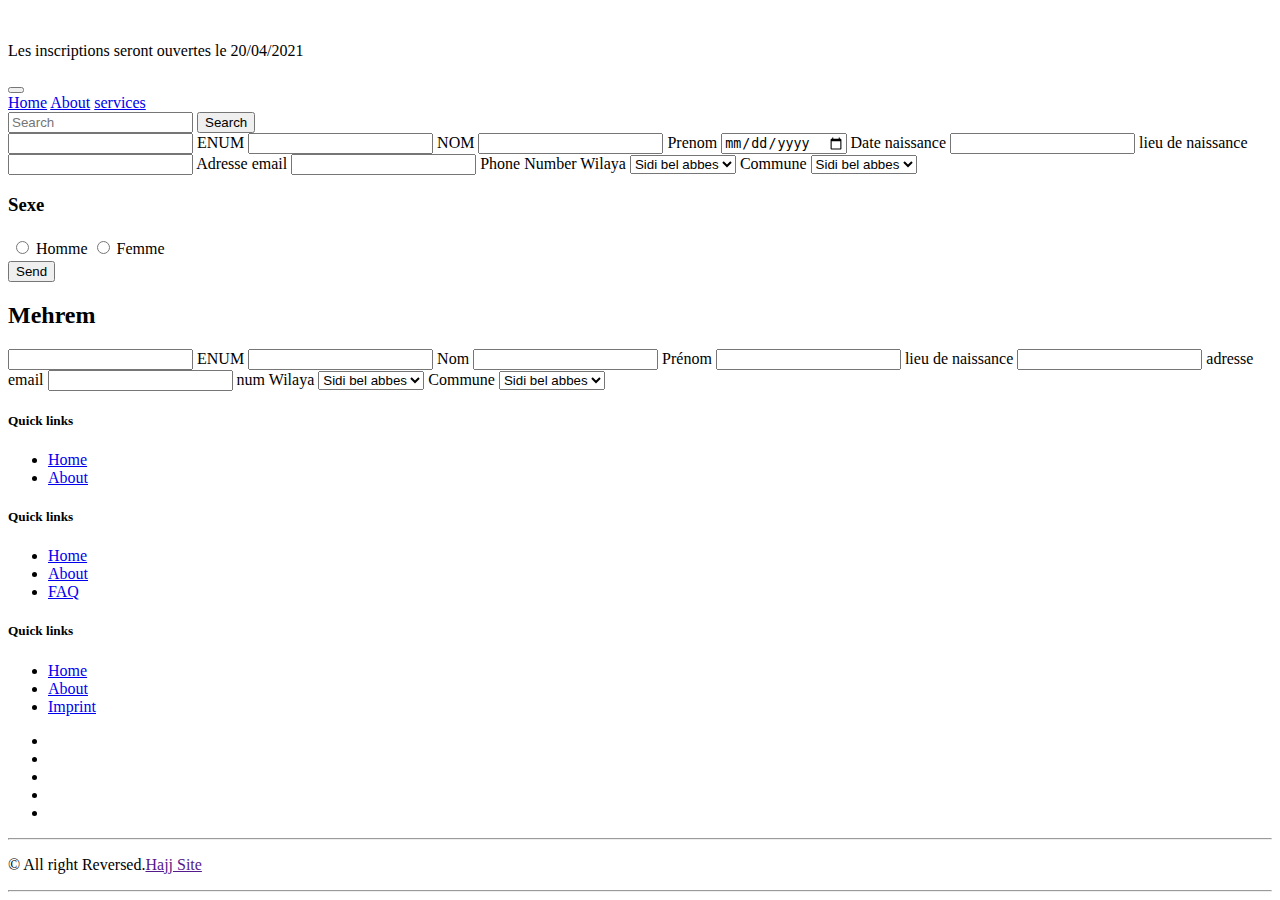
<file: ms-auth/src/main/resources/templates/inscrire.html>
<!DOCTYPE html >
<html lang="en"  xmlns="http://www.w3.org/1999/xhtml"
                  xmlns:th="http://www.thymeleaf.org">
<head>
    <meta charset="UTF-8">
    <meta name="viewport" content="width=device-width, initial-scale=1">
    <link rel="stylesheet" th:href="@{https://maxcdn.bootstrapcdn.com/bootstrap/4.0.0/css/bootstrap.min.css}" integrity="sha384-Gn5384xqQ1aoWXA+058RXPxPg6fy4IWvTNh0E263XmFcJlSAwiGgFAW/dAiS6JXm" crossorigin="anonymous">
    <link type="text/css" rel="stylesheet" th:href='@{/css/Home.css}' >
    <link type="text/css" rel="stylesheet" th:href='@{/css/inscrire.css}'   >


    <title>Hadj</title>
</head>

<body>
<header>
    <div class="logo"><img th:src="@{/image/v4.png}"></div>
    <div class="bar"><p>Les inscriptions seront ouvertes le 20/04/2021</p></div>
    <div class="bs-example navg Header" id="myHeader">
        <nav class="navbar navbar-expand-md navbar-dark bg-dark">
            <button type="button" class="navbar-toggler" data-toggle="collapse" data-target="#navbarCollapse">
                <span class="navbar-toggler-icon"></span>
            </button>

            <div class="collapse navbar-collapse" id="navbarCollapse">
                <div class="navbar-nav">
                    <a href="#" class="nav-item nav-link active">Home</a>
                    <a href="#" class="nav-item nav-link">About</a>
                    <a href="#" class="nav-item nav-link">services</a>
                </div>
                <form class="form-inline ml-auto search">
                    <input type="text" class="form-control mr-sm-2 f" placeholder="Search">
                    <button type="submit" class="btn btn-outline-light d">Search</button>
                </form>
            </div>
        </nav>
    </div>
</header>
<div class="backg">
    <div class="img cont">
      <!--  <img src="@{../static/image/hajj2.jpg}">-->
    </div>

        <form th:action="@{/demo/addEdit}" method="post" th:object="${inscrits}">
            <div id="container" class="cont">
                <span class="input">
                    <input type="number" class="input__field" id="input-0" th:field="*{enum}" />
                    <label for="input-0" class="input__label">
                        <span class="input__label-content">ENUM </span>
                    </label>
                </span>

                <span class="input">
                    <input type="text" class="input__field" id="input-1" th:field="*{nom}"  />
                    <label for="input-1" class="input__label">
                        <span class="input__label-content">NOM</span>
                    </label>
                </span>
                <span class="input">
                     <input type="text" class="input__field" id="input-2" th:field="*{prenom}"   />
                    <label for="input-2" class="input__label">
                        <span class="input__label-content">Prenom</span>
                    </label>
                </span>
                <span class="input">
                    <input type="date" class="input__field" id="input-3" th:field="*{daten}"/>
                    <label for="input-3" class="input__label">
                        <span class="input__label-date input__label-content">Date naissance</span>
                    </label>
                </span>
                <span class="input">
                    <input type="text" class="input__field" id="input-4" th:field="*{lieu}" />
                    <label for="input-4" class="input__label">
                        <span class="input__label-content">lieu de naissance</span>
                    </label>
                </span>

                <span class="input">
                    <input type="email" class="input__field" id="input-8" th:field="*{email}" />
                    <label for="input-8" class="input__label">
                        <span class="input__label-content">Adresse email</span>
                    </label>
                </span>
                <span class="input">
                    <input type="number" class="input__field" id="input-9" th:field="*{num}" />
                    <label for="input-9" class="input__label">
                        <span class="input__label-content">Phone Number</span>
                    </label>
                </span>
                <span class="input" th:object="${adresse}">
                    <span class="input " >
                        <label class="label1" >Wilaya</label>
                        <select id="s1">
                            <option th:field="*{wilaya}" value="wilaya" >Sidi bel abbes</option>
                        </select>
                    </span>
                    <span class="input ">
                        <label class="labelO">
                            Commune
                        </label>
                        <select id="s2">
                            <option th:field="*{commune}" value="commune">Sidi bel abbes</option>
                            <option th:field="*{commune}" value="commune1">Sidi brahim</option>
                            <option th:field="*{commune}" value="commune2">Sidi bel abbes</option>
                        </select>
                    </span>

                </span>



                <div  class="radio">
                    <h3>Sexe</h3>
                    <table>
                        <tbody>
                        <tr>
                            <td>
                                <input type="radio" name="radiog_dark" id="radio4" class="css-checkbox" value="homme"  th:field="*{sexe}" />
                                <label for="radio4" class="css-label radGroup2">Homme</label>
                            </td>
                            <td>
                                <input type="radio" name="radiog_dark" id="radio5" class="css-checkbox"  value="femme" th:field="*{sexe}" />
                                <label for="radio5" class="css-label radGroup2">Femme</label>
                            </td>
                        </tr>
                        </tbody>
                    </table>
                </div>
                <div class="btn1">
                    <button id="send-button" type="submit">Send</button>
                </div>
            </div>

            <div id="container2" class="cont"   th:object="${mahrem}">
                <h2>Mehrem</h2>

                <span class="input">

                    <input type="text" class="input__field" id="input-10" th:field="*{enummahrem}" />
                    <label for="input-10" class="input__label">
                        <span class="input__label-content">ENUM </span>
                    </label>
                </span>

                <span class="input">
                    <input type="text" class="input__field" id="input-11"  th:field="*{nommahrem}"/>
                    <label for="input-11" class="input__label">
                        <span class="input__label-content">Nom </span>
                    </label>
                </span>

                <span class="input">
                    <input type="text" class="input__field" id="input-12" th:field="*{prenommahrem}"/>
                    <label for="input-12" class="input__label">
                        <span class="input__label-content">Prénom</span>
                    </label>
                </span>

              <!--  <span class="input">

                    <input type="date" class="input__field" id="input-13" th:field="*{datenmahrem}"  />
                    <label for="input-13" class="input__label">
                        <span class="input__label-date input__label-content">Date naissance</span>
                    </label>
                </span>-->

                <span class="input">
                    <input type="text" class="input__field" id="input-14" th:field="*{lieumahrem}" />
                    <label for="input-14" class="input__label">
                        <span class="input__label-content">lieu de naissance</span>
                    </label>
                </span>

                <span class="input">
                    <input type="text" class="input__field" id="input-18" th:field="*{emailmahrem}"/>
                    <label for="input-18" class="input__label">
                        <span class="input__label-content">  adresse email</span>
                    </label>
                </span>

                <span class="input">
                    <input type="text" class="input__field" id="input-19" th:field="*{nummahrem}"/>
                    <label for="input-19" class="input__label">
                        <span class="input__label-content">num </span>
                    </label>
                </span>

                <span class="input ">
                    <label class="label1">
                        Wilaya
                    </label>
                    <select id="s3">
                        <option>Sidi bel abbes</option>
                    </select>
                </span>
                <span class="input ">
                    <label class="labelO">
                        Commune
                    </label>
                    <select id="s4">
                        <option>Sidi bel abbes</option>
                        <option>Sidi brahim</option>
                        <option>Sidi lahcen</option>
                    </select>
                </span>
            </div>
        </form>
</div>
<!-- Footer -->
<section id="footer">
    <div class="container">
        <div class="row text-center text-xs-center text-sm-left text-md-left">
            <div class="link col-xs-12 col-sm-4 col-md-4">
                <h5>Quick links</h5>
                <ul class="list-unstyled quick-links">
                    <li><a href="https://www.fiverr.com/share/qb8D02"><i class="fa fa-angle-double-right"></i>Home</a></li>
                    <li><a href="https://www.fiverr.com/share/qb8D02"><i class="fa fa-angle-double-right"></i>About</a></li>
                </ul>
            </div>
            <div class="link col-xs-12 col-sm-4 col-md-4">
                <h5>Quick links</h5>
                <ul class="list-unstyled quick-links">
                    <li><a href="https://www.fiverr.com/share/qb8D02"><i class="fa fa-angle-double-right"></i>Home</a></li>
                    <li><a href="https://www.fiverr.com/share/qb8D02"><i class="fa fa-angle-double-right"></i>About</a></li>
                    <li><a href="https://www.fiverr.com/share/qb8D02"><i class="fa fa-angle-double-right"></i>FAQ</a></li>
                </ul>
            </div>
            <div class="link col-xs-12 col-sm-4 col-md-4">
                <h5>Quick links</h5>
                <ul class="list-unstyled quick-links">
                    <li><a href="https://www.fiverr.com/share/qb8D02"><i class="fa fa-angle-double-right"></i>Home</a></li>
                    <li><a href="https://www.fiverr.com/share/qb8D02"><i class="fa fa-angle-double-right"></i>About</a></li>
                    <li><a href="https://wwwe.sunlimetech.com" title="Design and developed by"><i class="fa fa-angle-double-right"></i>Imprint</a></li>
                </ul>
            </div>
        </div>
        <div class="social-link row">
            <div class="col-xs-12 col-sm-12 col-md-12 mt-2 mt-sm-5">
                <ul class="list-unstyled list-inline social text-center">
                    <li class="list-inline-item"><a href="https://www.fiverr.com/share/qb8D02"><i class="fa fa-facebook"></i></a></li>
                    <li class="list-inline-item"><a href="https://www.fiverr.com/share/qb8D02"><i class="fa fa-twitter"></i></a></li>
                    <li class="list-inline-item"><a href="https://www.fiverr.com/share/qb8D02"><i class="fa fa-instagram"></i></a></li>
                    <li class="list-inline-item"><a href="https://www.fiverr.com/share/qb8D02"><i class="fa fa-google-plus"></i></a></li>
                    <li class="list-inline-item"><a href="https://www.fiverr.com/share/qb8D02" target="_blank"><i class="fa fa-envelope"></i></a></li>
                </ul>
            </div>
            <hr>
        </div>
        <div class="row">
            <div class="col-xs-12 col-sm-12 col-md-12 mt-2 mt-sm-2 text-center text-white">
                <p class="h6">© All right Reversed.<a class="text-green ml-2" href="" target="_blank">Hajj Site</a></p>
            </div>
            <hr>
        </div>
    </div>
</section>
<!-- ./Footer -->
<script th:src="@{https://code.jquery.com/jquery-3.2.1.slim.min.js}" integrity="sha384-KJ3o2DKtIkvYIK3UENzmM7KCkRr/rE9/Qpg6aAZGJwFDMVNA/GpGFF93hXpG5KkN" crossorigin="anonymous"></script>
<script th:src="@{https://cdnjs.cloudflare.com/ajax/libs/popper.js/1.12.9/umd/popper.min.js}" integrity="sha384-ApNbgh9B+Y1QKtv3Rn7W3mgPxhU9K/ScQsAP7hUibX39j7fakFPskvXusvfa0b4Q" crossorigin="anonymous"></script>
<script th:src="@{https://maxcdn.bootstrapcdn.com/bootstrap/4.0.0/js/bootstrap.min.js}" integrity="sha384-JZR6Spejh4U02d8jOt6vLEHfe/JQGiRRSQQxSfFWpi1MquVdAyjUar5+76PVCmYl" crossorigin="anonymous"></script>


<!--
<script >
    var $input;

    function onInputFocus(event) {
        var $target = $(event.target);
        var $parent = $target.parent();
        $parent.addClass('input--filled');
    };

    function onInputBlur(event) {
        var $target = $(event.target);
        var $parent = $target.parent();

        if (event.target.value.trim() === '') {
            $parent.removeClass('input--filled');
        }
    };

    $(document).ready(function() {
        $input = $('.input__field');

        // in case there is any value already
        $input.each(function(){
            if ($input.val().trim() !== '') {
                var $parent = $input.parent();
                $parent.addClass('input--filled');
            }
        });

        $input.on('focus', onInputFocus);
        $input.on('blur', onInputBlur);
    });
</script>-->

<script th:src="@{/js/date.js}"></script>
</body>
</html>
</file>
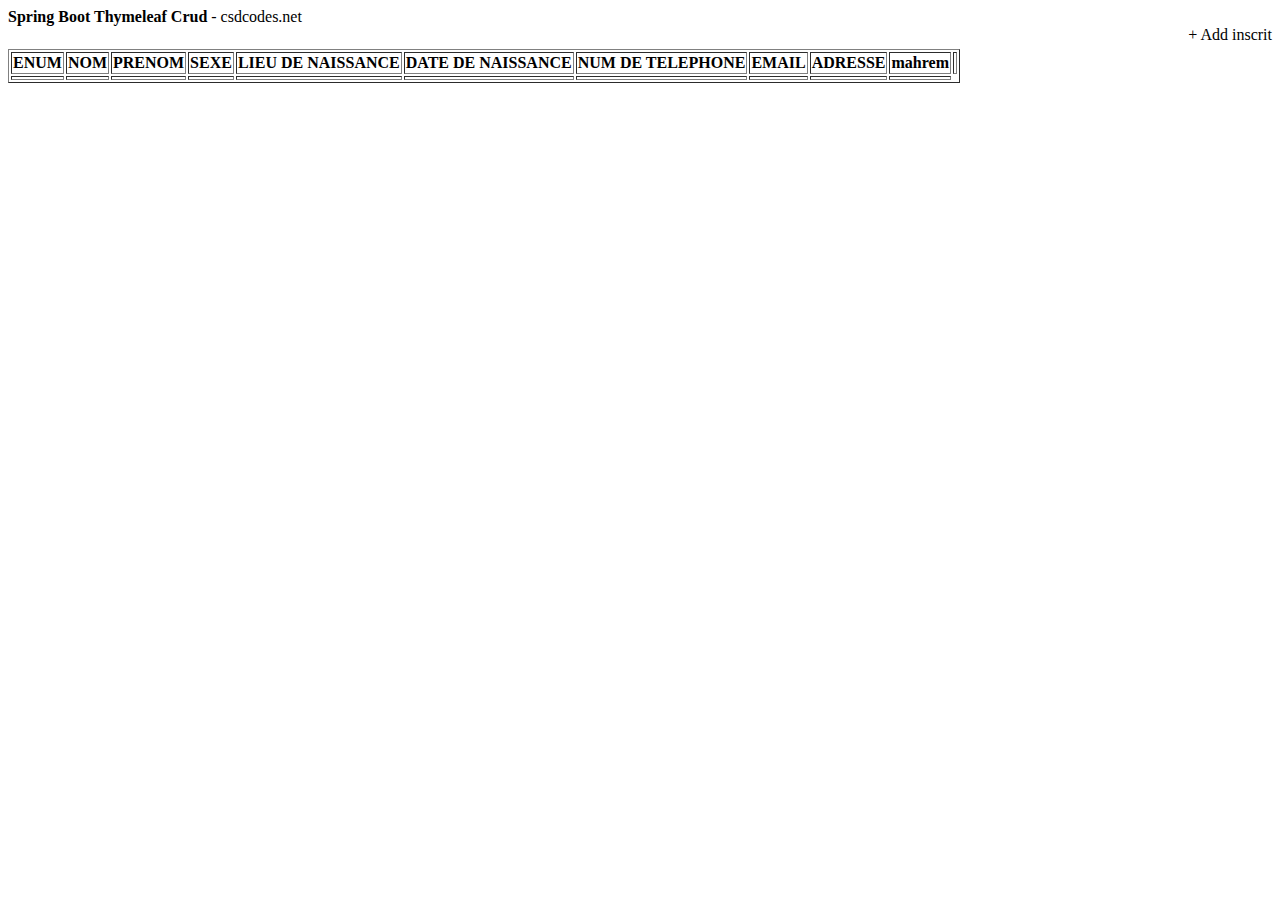
<file: ms-auth/src/main/resources/templates/list.html>
<!DOCTYPE html>
<html xmlns:th="http://www.thymeleaf.org">
<head>
    <title>Spring Boot Thymeleaf example</title>
    <meta http-equiv="Content-Type" content="text/html; charset=UTF-8" />
    <link rel="stylesheet" th:href="@{/webjars/bootstrap/4.4.1/css/bootstrap.min.css}">
</head>
<body>
<div class="alert alert-success">
    <strong>Spring Boot Thymeleaf Crud</strong> - csdcodes.net
</div>
<div class="container">
    <div style="text-align: right; margin-bottom: 5px;">
        <a th:href="@{/demo/add}" class="btn btn-success" role="button">+ Add inscrit</a>
    </div>
    <table class="table table-bordered" border="1">
        <thead>
        <tr>
            <th>ENUM</th>
            <th>NOM</th>
            <th>PRENOM</th>
            <th>SEXE</th>
            <th>LIEU DE NAISSANCE</th>
            <th>DATE DE NAISSANCE</th>
            <th>NUM DE TELEPHONE</th>
            <th>EMAIL</th>
            <th>ADRESSE</th>
            <th>mahrem</th>
            <th></th>
        </tr>
        </thead>
        <tbody>
        <tr th:each=" i : ${inscrits}">
            <td th:text="${i.enum}"></td>
            <td th:text="${i.nom}"></td>
            <td th:text="${i.prenom}"></td>
            <td th:text="${i.sexe}"></td>
            <td th:text="${i.lieu}"></td>
            <td th:text="${i.daten}"></td>
            <td th:text="${i.num}"></td>
            <td th:text="${i.email}"></td>
            <td th:text="${i.adresse.getWilaya()}"></td>
            <td th:if="${i.sexe}=='femme'" th:text="${i.mahrem.enummahrem}"></td>

        </tr>
        </tbody>
    </table>
</div>
</body>
</html>
</file>
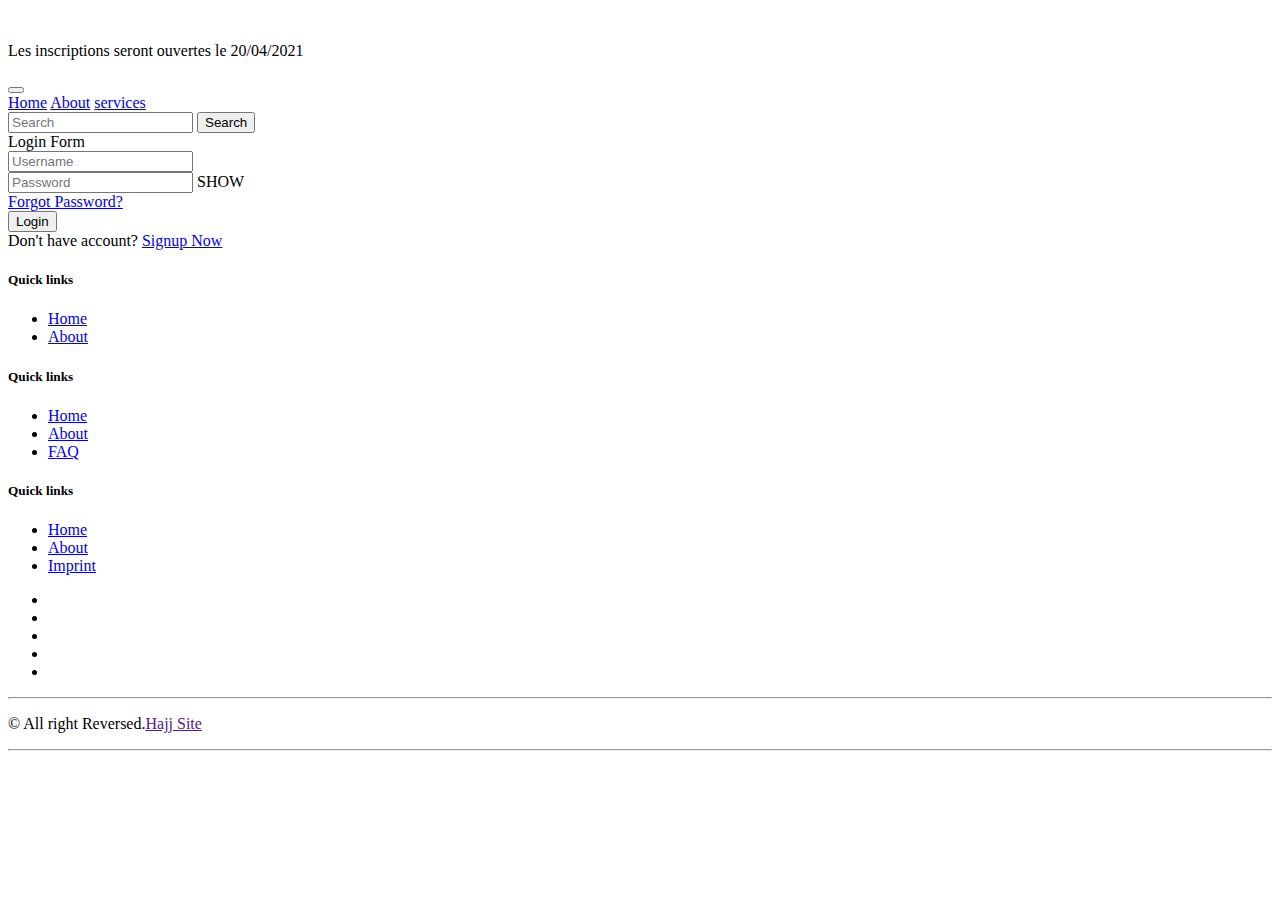
<file: ms-auth/src/main/resources/templates/log_in.html>
<!DOCTYPE html>
<html lang="en" xmlns:th="http://www.thymeleaf.org"
      xmlns:sec="https://www.thymeleaf.org/thymeleaf-extras-springsecurity5">
<head>
    <meta charset="UTF-8">
    <meta name="viewport" content="width=device-width, initial-scale=1">
    <link rel="stylesheet" th:href="@{https://maxcdn.bootstrapcdn.com/bootstrap/4.0.0/css/bootstrap.min.css}" integrity="sha384-Gn5384xqQ1aoWXA+058RXPxPg6fy4IWvTNh0E263XmFcJlSAwiGgFAW/dAiS6JXm" crossorigin="anonymous">
    <link type="text/css" rel="stylesheet" th:href="@{/css/Home.css}" >
    <link type="text/css" rel="stylesheet" th:href="@{/css/log_in.css}" >
    <title>Log in</title>
</head>
<body>
<header>
    <div class="logo"><img th:src="@{/image/v4.png}"></div>
<div class="bar"><p>Les inscriptions seront ouvertes le 20/04/2021</p></div>
<div class="bs-example navg Header" id="myHeader">
    <nav class="navbar navbar-expand-md navbar-dark bg-dark">
        <button type="button" class="navbar-toggler" data-toggle="collapse" data-target="#navbarCollapse">
            <span class="navbar-toggler-icon"></span>
        </button>

        <div class="collapse navbar-collapse" id="navbarCollapse">
            <div class="navbar-nav">
                <a href="#" class="nav-item nav-link active">Home</a>
                <a href="#" class="nav-item nav-link">About</a>
                <a href="#" class="nav-item nav-link">services</a>
            </div>
            <form class="form-inline ml-auto search">
                <input type="text" class="form-control mr-sm-2 f" placeholder="Search">
                <button type="submit" class="btn btn-outline-light d">Search</button>
            </form>
        </div>
    </nav>
</div>
</header>
<div class="backg">
    <div class="content">
        <header>Login Form</header>
        <form th:action="@{/login}" method="post">
            <div class="field">
                <span class="fa fa-user"></span>
                <input type="text" required placeholder="Username" name="username">
            </div>
           <!-- <div class="field space">
                <span class="fa fa-envelope"></span>
                <input type="text" required placeholder="Email">
            </div>-->
            <div class="field space">
                <span class="fa fa-lock"></span>
                <input type="password" class="pass-key" required placeholder="Password" name="password">
                <span class="show">SHOW</span>
            </div>
            <div class="pass">
                <a href="#">Forgot Password?</a>
            </div>
            <div class="field">
                <input type="submit" value="Login">
            </div>
                    </form>
        <div class="signup">Don't have account?
            <a href="#">Signup Now</a>
        </div>
    </div>
</div>
<!-- Footer -->
<section id="footer">
    <div class="container">
        <div class="row text-center text-xs-center text-sm-left text-md-left">
            <div class="link col-xs-12 col-sm-4 col-md-4">
                <h5>Quick links</h5>
                <ul class="list-unstyled quick-links">
                    <li><a href="https://www.fiverr.com/share/qb8D02"><i class="fa fa-angle-double-right"></i>Home</a></li>
                    <li><a href="https://www.fiverr.com/share/qb8D02"><i class="fa fa-angle-double-right"></i>About</a></li>
                </ul>
            </div>
            <div class="link col-xs-12 col-sm-4 col-md-4">
                <h5>Quick links</h5>
                <ul class="list-unstyled quick-links">
                    <li><a href="https://www.fiverr.com/share/qb8D02"><i class="fa fa-angle-double-right"></i>Home</a></li>
                    <li><a href="https://www.fiverr.com/share/qb8D02"><i class="fa fa-angle-double-right"></i>About</a></li>
                    <li><a href="https://www.fiverr.com/share/qb8D02"><i class="fa fa-angle-double-right"></i>FAQ</a></li>
                </ul>
            </div>
            <div class="link col-xs-12 col-sm-4 col-md-4">
                <h5>Quick links</h5>
                <ul class="list-unstyled quick-links">
                    <li><a href="https://www.fiverr.com/share/qb8D02"><i class="fa fa-angle-double-right"></i>Home</a></li>
                    <li><a href="https://www.fiverr.com/share/qb8D02"><i class="fa fa-angle-double-right"></i>About</a></li>
                    <li><a href="https://wwwe.sunlimetech.com" title="Design and developed by"><i class="fa fa-angle-double-right"></i>Imprint</a></li>
                </ul>
            </div>
        </div>
        <div class="social-link row">
            <div class="col-xs-12 col-sm-12 col-md-12 mt-2 mt-sm-5">
                <ul class="list-unstyled list-inline social text-center">
                    <li class="list-inline-item"><a href="https://www.fiverr.com/share/qb8D02"><i class="fa fa-facebook"></i></a></li>
                    <li class="list-inline-item"><a href="https://www.fiverr.com/share/qb8D02"><i class="fa fa-twitter"></i></a></li>
                    <li class="list-inline-item"><a href="https://www.fiverr.com/share/qb8D02"><i class="fa fa-instagram"></i></a></li>
                    <li class="list-inline-item"><a href="https://www.fiverr.com/share/qb8D02"><i class="fa fa-google-plus"></i></a></li>
                    <li class="list-inline-item"><a href="https://www.fiverr.com/share/qb8D02" target="_blank"><i class="fa fa-envelope"></i></a></li>
                </ul>
            </div>
            <hr>
        </div>
        <div class="row">
            <div class="col-xs-12 col-sm-12 col-md-12 mt-2 mt-sm-2 text-center text-white">
                <p class="h6">© All right Reversed.<a class="text-green ml-2" href="" target="_blank">Hajj Site</a></p>
            </div>
            <hr>
        </div>
    </div>
</section>
<!-- ./Footer -->
<script th:src="@{https://code.jquery.com/jquery-3.2.1.slim.min.js}" integrity="sha384-KJ3o2DKtIkvYIK3UENzmM7KCkRr/rE9/Qpg6aAZGJwFDMVNA/GpGFF93hXpG5KkN" crossorigin="anonymous"></script>
<script th:src="@{https://cdnjs.cloudflare.com/ajax/libs/popper.js/1.12.9/umd/popper.min.js}" integrity="sha384-ApNbgh9B+Y1QKtv3Rn7W3mgPxhU9K/ScQsAP7hUibX39j7fakFPskvXusvfa0b4Q" crossorigin="anonymous"></script>
<script th:src="@{https://maxcdn.bootstrapcdn.com/bootstrap/4.0.0/js/bootstrap.min.js}" integrity="sha384-JZR6Spejh4U02d8jOt6vLEHfe/JQGiRRSQQxSfFWpi1MquVdAyjUar5+76PVCmYl" crossorigin="anonymous"></script>
</body>
<script th:src="@{/js/Home.js}"></script>
<script th:src="@{/js/login.js}"></script>

</body>
</html>
</file>
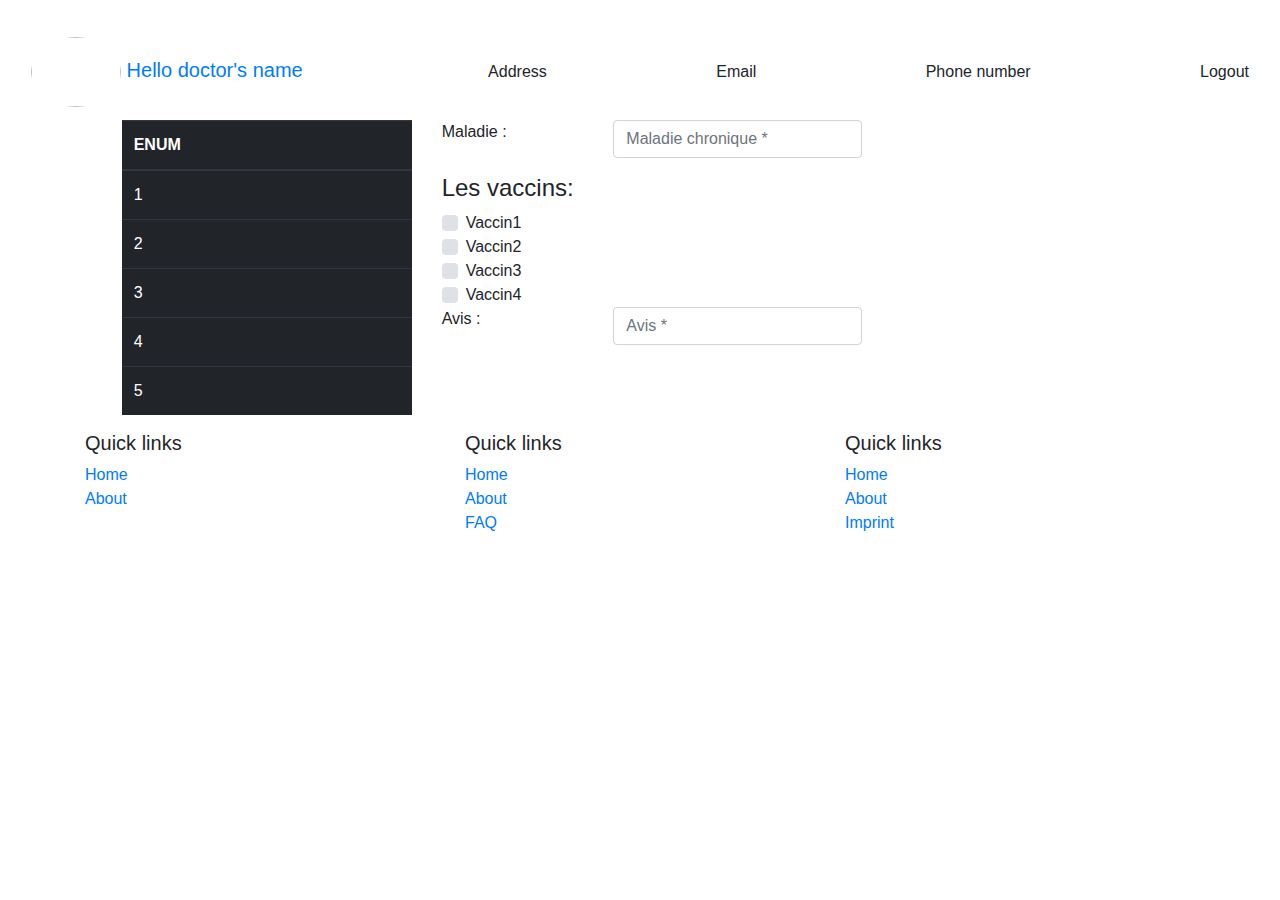
<file: ms-auth/src/main/resources/templates/medecin.html>
<!DOCTYPE html>
<html lang="en" xmlns="http://www.w3.org/1999/xhtml" xmlns:th="http://www.thymeleaf.org"
      xmlns:sec="http://www.w3.org/1999/xhtml">
<head>
    <meta charset="UTF-8">
    <title>Médecin page</title>
    <link rel="stylesheet" href="https://maxcdn.bootstrapcdn.com/bootstrap/4.0.0/css/bootstrap.min.css" integrity="sha384-Gn5384xqQ1aoWXA+058RXPxPg6fy4IWvTNh0E263XmFcJlSAwiGgFAW/dAiS6JXm" crossorigin="anonymous">
    <link type="text/css" rel="stylesheet" th:href="@{/css/admin.css}">
    <link type="text/css" rel="stylesheet" th:href="@{medecin.css}">
    <link rel="stylesheet" th:href="@{https://cdnjs.cloudflare.com/ajax/libs/font-awesome/4.7.0/css/font-awesome.min.css}">
</head>
<body>
<header>
    <div class="logo"><img th:src="@{/image/v4.png}"></div>
</header>
<div class="backg container-fluid">
    <nav class="navbar container-fluid">
        <a class="navbar-brand" href="#">
            <img class="rounded-circle" th:src="@{/image/icon.png}" width="90" height="70" alt="">
            <span class="navbar-text">Hello doctor's name </span>
        </a>
        <span class="navbar-text"><i class="fa fa-map-marker"></i>Address</span>
        <span class="navbar-text"><i class="fa fa-envelope"></i>Email</span>
        <span class="navbar-text"><i class="fa fa-phone"></i>Phone number</span>
        <span class="navbar-text"><a th:href="@{/logout}"><i class="fa fa-sign-out"></i></a>Logout</span>


    </nav>
    <div class="row ptable">
        <div class="offset-sm-1 col-sm-3">
            <table class="table table-hover table-dark">
                <thead>
                <tr>
                    <th scope="col">ENUM</th>
                </tr>
                </thead>
                <tbody>
                <!--HERE IS WHERE YOU PUT THE LOOP I GUESS? JUST DELETE ALL THE tr AND KEEP ONLY ONE-->
                <tr>
                    <td>1</td>
                </tr>
                <tr>
                    <td>2</td>
                </tr>
                <tr>
                    <td>3</td>
                </tr>
                <tr>
                    <td>4</td>
                </tr>
                <tr>
                    <td>5</td>
                </tr>
                </tbody>
            </table>
        </div>
        <div class="col-sm-7" id="cont">
            <div class="form-group row">
                <label class="label col-sm-3" for="#maladie">Maladie :</label>
                <input  type="text" id="#maladie" name="enum" class="form-control col-sm-4" placeholder="Maladie chronique *" value="" required/>
            </div>
            <h4>Les vaccins:</h4>
            <div class="custom-control custom-checkbox">
                <input type="checkbox" class="custom-control-input" id="customCheck1">
                <label class="custom-control-label" for="customCheck1">Vaccin1</label>
            </div>
            <div class="custom-control custom-checkbox">
                <input type="checkbox" class="custom-control-input" id="customCheck2">
                <label class="custom-control-label" for="customCheck2">Vaccin2</label>
            </div>
            <div class="custom-control custom-checkbox">
                <input type="checkbox" class="custom-control-input" id="customCheck3">
                <label class="custom-control-label" for="customCheck3">Vaccin3</label>
            </div>
            <div class="custom-control custom-checkbox">
                <input type="checkbox" class="custom-control-input" id="customCheck4">
                <label class="custom-control-label" for="customCheck3">Vaccin4</label>
            </div>
            <div class="form-group row">
                <label class="label col-sm-3" for="#avis">Avis :</label>
                <input  type="text" id="#avis" name="enum" class="form-control col-sm-4" placeholder="Avis *" value="" required/>
            </div>
        </div>
    </div>
</div>
<!-- Footer -->
<section id="footer">
    <div class="container">
        <div class="row text-center text-xs-center text-sm-left text-md-left">
            <div class="link col-xs-12 col-sm-4 col-md-4">
                <h5>Quick links</h5>
                <ul class="list-unstyled quick-links">
                    <li><a href="https://www.fiverr.com/share/qb8D02"><i class="fa fa-angle-double-right"></i>Home</a></li>
                    <li><a href="https://www.fiverr.com/share/qb8D02"><i class="fa fa-angle-double-right"></i>About</a></li>
                </ul>
            </div>
            <div class="link col-xs-12 col-sm-4 col-md-4">
                <h5>Quick links</h5>
                <ul class="list-unstyled quick-links">
                    <li><a href="https://www.fiverr.com/share/qb8D02"><i class="fa fa-angle-double-right"></i>Home</a></li>
                    <li><a href="https://www.fiverr.com/share/qb8D02"><i class="fa fa-angle-double-right"></i>About</a></li>
                    <li><a href="https://www.fiverr.com/share/qb8D02"><i class="fa fa-angle-double-right"></i>FAQ</a></li>
                </ul>
            </div>
            <div class="link col-xs-12 col-sm-4 col-md-4">
                <h5>Quick links</h5>
                <ul class="list-unstyled quick-links">
                    <li><a href="https://www.fiverr.com/share/qb8D02"><i class="fa fa-angle-double-right"></i>Home</a></li>
                    <li><a href="https://www.fiverr.com/share/qb8D02"><i class="fa fa-angle-double-right"></i>About</a></li>
                    <li><a href="https://wwwe.sunlimetech.com" title="Design and developed by"><i class="fa fa-angle-double-right"></i>Imprint</a></li>
                </ul>
            </div>
        </div>
        <div class="social-link row">
            <div class="col-xs-12 col-sm-12 col-md-12 mt-2 mt-sm-5">
                <ul class="list-unstyled list-inline social text-center">
                    <li class="list-inline-item"><a href="https://www.fiverr.com/share/qb8D02"><i class="fa fa-facebook"></i></a></li>
                    <li class="list-inline-item"><a href="https://www.fiverr.com/share/qb8D02"><i class="fa fa-twitter"></i></a></li>
                    <li class="list-inline-item"><a href="https://www.fiverr.com/share/qb8D02"><i class="fa fa-instagram"></i></a></li>
                    <li class="list-inline-item"><a href="https://www.fiverr.com/share/qb8D02"><i class="fa fa-google-plus"></i></a></li>
                    <li class="list-inline-item"><a href="https://www.fiverr.com/share/qb8D02" target="_blank"><i class="fa fa-envelope"></i></a></li>
                </ul>
            </div>
            <hr>
        </div>
    </div>
</section>
<!-- ./Footer -->
<script th:src="@{https://code.jquery.com/jquery-3.2.1.slim.min.js}" integrity="sha384-KJ3o2DKtIkvYIK3UENzmM7KCkRr/rE9/Qpg6aAZGJwFDMVNA/GpGFF93hXpG5KkN" crossorigin="anonymous"></script>
<script th:src="@{https://cdnjs.cloudflare.com/ajax/libs/popper.js/1.12.9/umd/popper.min.js}" integrity="sha384-ApNbgh9B+Y1QKtv3Rn7W3mgPxhU9K/ScQsAP7hUibX39j7fakFPskvXusvfa0b4Q" crossorigin="anonymous"></script>
<script th:src="@{https://maxcdn.bootstrapcdn.com/bootstrap/4.0.0/js/bootstrap.min.js}" integrity="sha384-JZR6Spejh4U02d8jOt6vLEHfe/JQGiRRSQQxSfFWpi1MquVdAyjUar5+76PVCmYl" crossorigin="anonymous"></script>
<script type="text/javascript" th:src="@{/js/medecin.js}"></script>
</body>
</html>
</file>
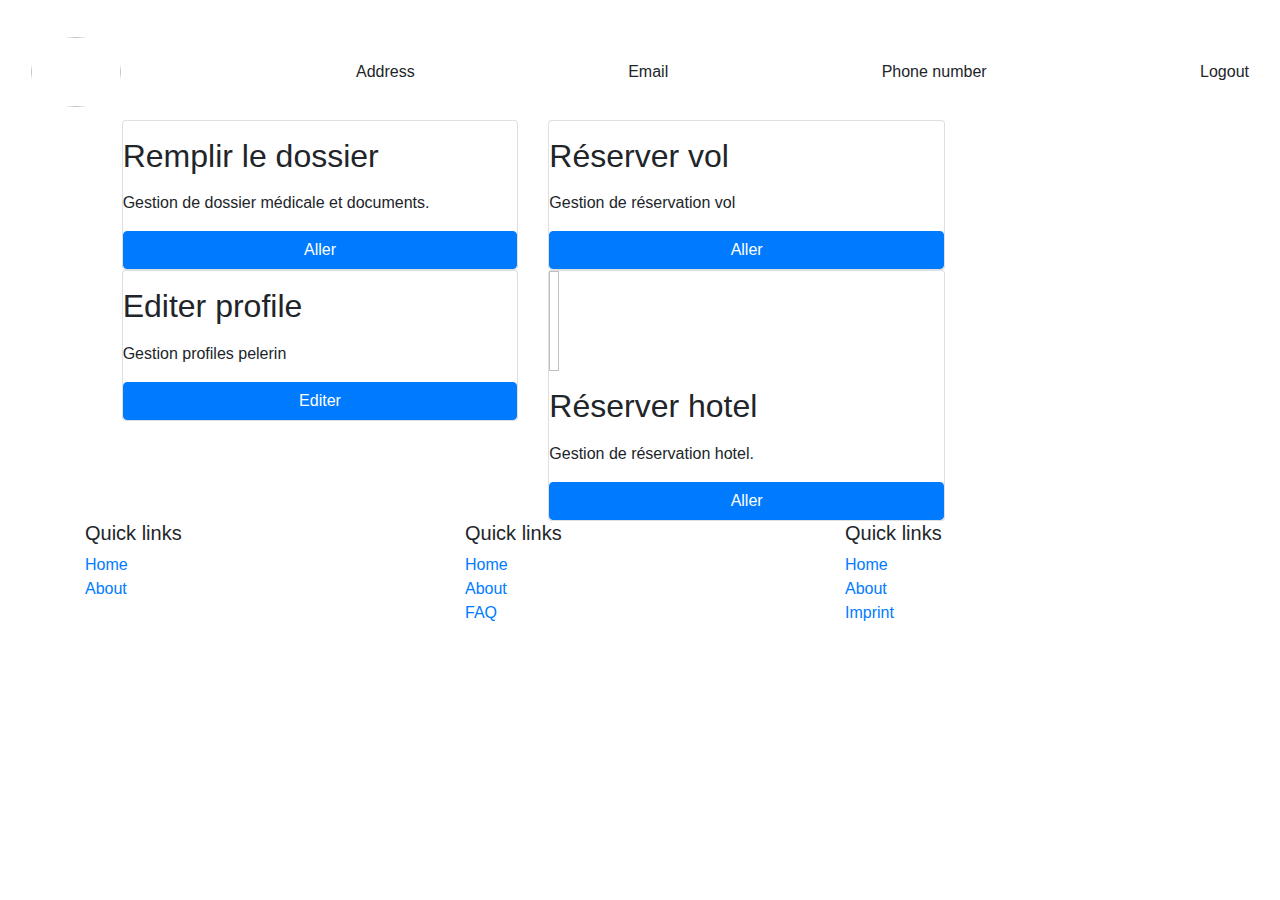
<file: ms-auth/src/main/resources/templates/pelerin.html>
<!DOCTYPE html>
<html lang="en" xmlns="http://www.w3.org/1999/xhtml" xmlns:th="http://www.thymeleaf.org"
      xmlns:sec="http://www.w3.org/1999/xhtml">
<head>
    <meta charset="UTF-8">
    <title>Pélerin page</title>
    <link rel="stylesheet" href="https://maxcdn.bootstrapcdn.com/bootstrap/4.0.0/css/bootstrap.min.css" integrity="sha384-Gn5384xqQ1aoWXA+058RXPxPg6fy4IWvTNh0E263XmFcJlSAwiGgFAW/dAiS6JXm" crossorigin="anonymous">
    <link type="text/css" rel="stylesheet" th:href="@{/css/admin.css}">
    <link type="text/css" rel="stylesheet" th:href="@{/css/pelerin.css}">
    <link rel="stylesheet" th:href="@{https://cdnjs.cloudflare.com/ajax/libs/font-awesome/4.7.0/css/font-awesome.min.css}">
</head>
<body>
<header>
    <div class="logo"><img th:src="@{/image/v4.png}"></div>
</header>
<div class="backg container-fluid">
    <nav class="navbar container-fluid">
        <a class="navbar-brand" href="#">
            <img class="rounded-circle" th:src="@{/image/icon.png}" width="90" height="70" alt="">
            <span class="navbar-text" sec:authentication="name">  </span>
        </a>
        <span class="navbar-text"><i class="fa fa-map-marker"></i>Address</span>
        <span class="navbar-text"><i class="fa fa-envelope"></i>Email</span>
        <span class="navbar-text"><i class="fa fa-phone"></i>Phone number</span>
        <span class="navbar-text"><a th:href="@{/logout}"><i class="fa fa-sign-out"></i></a>Logout</span>


    </nav>
    <div class="cards">
        <div class="row">
            <div class="offset-md-1 col-md-4 col-sm-6 item">
                <div class="card item-card card-block">
                    <img id="imgfolder" th:src="@{/image/folder.png}">
                    <h2 class="item-card-title mt-3 mb-3">Remplir le dossier</h2>
                    <p class="card-text">Gestion de dossier médicale et documents.</p>
                    <a href="openInscription.html" class="btn btn-primary stretched-link lien">Aller</a>
                </div>
            </div>
            <div class="col-md-4 col-sm-6 item">
                <div class="card item-card card-block">
                    <img id="imgflight" th:src="@{/image/flight.png}">
                    <h2 class="item-card-title mt-3 mb-3">Réserver vol</h2>
                    <p class="card-text">Gestion de réservation vol</p>
                    <a href="#" class="btn btn-primary stretched-link lien">Aller</a>
                </div>
            </div>
        </div>
        <div class="row">
            <div class="offset-md-1 col-md-4 col-sm-6 item">
                <div class="card item-card card-block">
                    <img id="imgedit" th:src="@{/image/edit.png}">
                    <h2 class="item-card-title mt-3 mb-3">Editer profile</h2>
                    <p class="card-text">Gestion profiles pelerin</p>
                    <a href="#" class="btn btn-primary stretched-link lien">Editer</a>
                </div>
            </div>
            <div class="col-md-4 col-sm-6 item">
                <div class="card item-card card-block">
                    <img id="imgtirage" th:src="@{/image/hotel.png}" width="10px" height="100px">
                    <h2 class="item-card-title mt-3 mb-3">Réserver hotel</h2>
                    <p class="card-text">Gestion de réservation hotel.</p>
                    <a href="#" class="btn btn-primary stretched-link lien">Aller</a>
                </div>
            </div>
        </div>
    </div>
</div>
<!-- Footer -->
<section id="footer">
    <div class="container">
        <div class="row text-center text-xs-center text-sm-left text-md-left">
            <div class="link col-xs-12 col-sm-4 col-md-4">
                <h5>Quick links</h5>
                <ul class="list-unstyled quick-links">
                    <li><a href="https://www.fiverr.com/share/qb8D02"><i class="fa fa-angle-double-right"></i>Home</a></li>
                    <li><a href="https://www.fiverr.com/share/qb8D02"><i class="fa fa-angle-double-right"></i>About</a></li>
                </ul>
            </div>
            <div class="link col-xs-12 col-sm-4 col-md-4">
                <h5>Quick links</h5>
                <ul class="list-unstyled quick-links">
                    <li><a href="https://www.fiverr.com/share/qb8D02"><i class="fa fa-angle-double-right"></i>Home</a></li>
                    <li><a href="https://www.fiverr.com/share/qb8D02"><i class="fa fa-angle-double-right"></i>About</a></li>
                    <li><a href="https://www.fiverr.com/share/qb8D02"><i class="fa fa-angle-double-right"></i>FAQ</a></li>
                </ul>
            </div>
            <div class="link col-xs-12 col-sm-4 col-md-4">
                <h5>Quick links</h5>
                <ul class="list-unstyled quick-links">
                    <li><a href="https://www.fiverr.com/share/qb8D02"><i class="fa fa-angle-double-right"></i>Home</a></li>
                    <li><a href="https://www.fiverr.com/share/qb8D02"><i class="fa fa-angle-double-right"></i>About</a></li>
                    <li><a href="https://wwwe.sunlimetech.com" title="Design and developed by"><i class="fa fa-angle-double-right"></i>Imprint</a></li>
                </ul>
            </div>
        </div>
        <div class="social-link row">
            <div class="col-xs-12 col-sm-12 col-md-12 mt-2 mt-sm-5">
                <ul class="list-unstyled list-inline social text-center">
                    <li class="list-inline-item"><a href="https://www.fiverr.com/share/qb8D02"><i class="fa fa-facebook"></i></a></li>
                    <li class="list-inline-item"><a href="https://www.fiverr.com/share/qb8D02"><i class="fa fa-twitter"></i></a></li>
                    <li class="list-inline-item"><a href="https://www.fiverr.com/share/qb8D02"><i class="fa fa-instagram"></i></a></li>
                    <li class="list-inline-item"><a href="https://www.fiverr.com/share/qb8D02"><i class="fa fa-google-plus"></i></a></li>
                    <li class="list-inline-item"><a href="https://www.fiverr.com/share/qb8D02" target="_blank"><i class="fa fa-envelope"></i></a></li>
                </ul>
            </div>
            <hr>
        </div>
    </div>
</section>
<!-- ./Footer -->
<script th:src="@{https://code.jquery.com/jquery-3.2.1.slim.min.js}" integrity="sha384-KJ3o2DKtIkvYIK3UENzmM7KCkRr/rE9/Qpg6aAZGJwFDMVNA/GpGFF93hXpG5KkN" crossorigin="anonymous"></script>
<script th:src="@{https://cdnjs.cloudflare.com/ajax/libs/popper.js/1.12.9/umd/popper.min.js}" integrity="sha384-ApNbgh9B+Y1QKtv3Rn7W3mgPxhU9K/ScQsAP7hUibX39j7fakFPskvXusvfa0b4Q" crossorigin="anonymous"></script>
<script th:src="@{https://maxcdn.bootstrapcdn.com/bootstrap/4.0.0/js/bootstrap.min.js}" integrity="sha384-JZR6Spejh4U02d8jOt6vLEHfe/JQGiRRSQQxSfFWpi1MquVdAyjUar5+76PVCmYl" crossorigin="anonymous"></script>

</body>
</html>
</file>
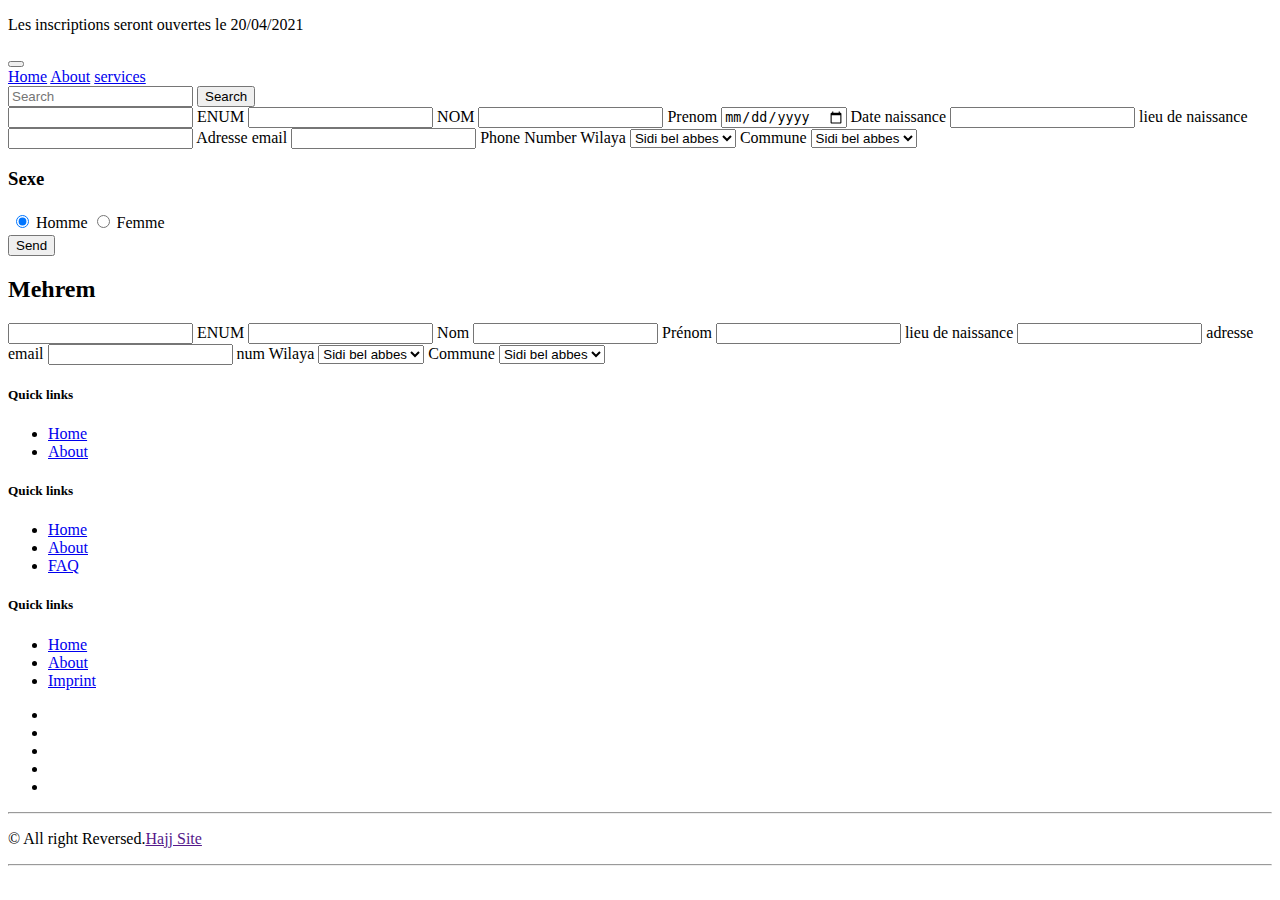
<file: ms-new/src/main/resources/templates/inscrire.html>
<!DOCTYPE html >
<html lang="en"  xmlns="http://www.w3.org/1999/xhtml"
                  xmlns:th="http://www.thymeleaf.org">
<head>
    <meta charset="UTF-8">
    <meta name="viewport" content="width=device-width, initial-scale=1">
    <link rel="stylesheet" th:href="@{https://maxcdn.bootstrapcdn.com/bootstrap/4.0.0/css/bootstrap.min.css}" integrity="sha384-Gn5384xqQ1aoWXA+058RXPxPg6fy4IWvTNh0E263XmFcJlSAwiGgFAW/dAiS6JXm" crossorigin="anonymous">
    <link type="text/css" rel="stylesheet" th:href='@{/css/Home.css}' >
    <link type="text/css" rel="stylesheet" th:href='@{/css/inscrire.css}'  >
    <title>Sign up homme</title>
</head>

<body>
<header>
    <div class="bar"><p>Les inscriptions seront ouvertes le 20/04/2021</p></div>
    <div class="bs-example navg Header" id="myHeader">
        <nav class="navbar navbar-expand-md navbar-dark bg-dark">
            <button type="button" class="navbar-toggler" data-toggle="collapse" data-target="#navbarCollapse">
                <span class="navbar-toggler-icon"></span>
            </button>

            <div class="collapse navbar-collapse" id="navbarCollapse">
                <div class="navbar-nav">
                    <a href="#" class="nav-item nav-link active">Home</a>
                    <a href="#" class="nav-item nav-link">About</a>
                    <a href="#" class="nav-item nav-link">services</a>
                </div>
                <form class="form-inline ml-auto search">
                    <input type="text" class="form-control mr-sm-2 f" placeholder="Search">
                    <button type="submit" class="btn btn-outline-light d">Search</button>
                </form>
            </div>
        </nav>
    </div>
</header>
<div class="backg">
    <div class="img cont">
      <!--  <img src="@{../static/image/hajj2.jpg}">-->
    </div>

        <form th:action="@{/demo/addEdit}" method="post" th:object="${inscrits}">
            <div id="container" class="cont">
                <span class="input">
                    <input type="number" class="input__field" id="input-0" th:field="*{enum}" />
                    <label for="input-0" class="input__label">
                        <span class="input__label-content">ENUM </span>
                    </label>
                </span>

                <span class="input">
                    <input type="text" class="input__field" id="input-1" th:field="*{nom}"  />
                    <label for="input-1" class="input__label">
                        <span class="input__label-content">NOM</span>
                    </label>
                </span>
                <span class="input">
                     <input type="text" class="input__field" id="input-2" th:field="*{prenom}"   />
                    <label for="input-2" class="input__label">
                        <span class="input__label-content">Prenom</span>
                    </label>
                </span>
                <span class="input">
                    <input type="date" class="input__field" id="input-3" th:field="*{daten}"/>
                    <label for="input-3" class="input__label">
                        <span class="input__label-date input__label-content">Date naissance</span>
                    </label>
                </span>
                <span class="input">
                    <input type="text" class="input__field" id="input-4" th:field="*{lieu}" />
                    <label for="input-4" class="input__label">
                        <span class="input__label-content">lieu de naissance</span>
                    </label>
                </span>

                <span class="input">
                    <input type="email" class="input__field" id="input-8" th:field="*{email}" />
                    <label for="input-8" class="input__label">
                        <span class="input__label-content">Adresse email</span>
                    </label>
                </span>
                <span class="input">
                    <input type="number" class="input__field" id="input-9" th:field="*{num}" />
                    <label for="input-9" class="input__label">
                        <span class="input__label-content">Phone Number</span>
                    </label>
                </span>
                <span class="input" th:object="${adresse}">
                    <span class="input " >
                        <label class="label1" >Wilaya</label>
                        <select id="s1">
                            <option th:field="*{wilaya}" value="wilaya" >Sidi bel abbes</option>
                        </select>
                    </span>
                    <span class="input ">
                        <label class="labelO">
                            Commune
                        </label>
                        <select id="s2">
                            <option th:field="*{commune}" value="commune">Sidi bel abbes</option>
                            <option th:field="*{commune}" value="commune">Sidi brahim</option>
                            <option th:field="*{commune}" value="commune">Sidi bel abbes</option>
                        </select>
                    </span>

                </span>



                <div  class="radio">
                    <h3>Sexe</h3>
                    <table>
                        <tbody>
                        <tr>
                            <td>
                                <input type="radio" name="radiog_dark" id="radio4" class="css-checkbox" value="homme" checked="checked" th:field="*{sexe}" />
                                <label for="radio4" class="css-label radGroup2">Homme</label>
                            </td>
                            <td>
                                <input type="radio" name="radiog_dark" id="radio5" class="css-checkbox"  value="femme" th:field="*{sexe}" />
                                <label for="radio5" class="css-label radGroup2">Femme</label>
                            </td>
                        </tr>
                        </tbody>
                    </table>
                </div>
                <div class="btn1">
                    <button id="send-button" type="submit">Send</button>
                </div>
            </div>

            <div id="container2" class="cont"   th:object="${mahrem}">
                <h2>Mehrem</h2>

                <span class="input">

                    <input type="text" class="input__field" id="input-10" th:field="*{enummahrem}" />
                    <label for="input-10" class="input__label">
                        <span class="input__label-content">ENUM </span>
                    </label>
                </span>

                <span class="input">
                    <input type="text" class="input__field" id="input-11"  th:field="*{nommahrem}"/>
                    <label for="input-11" class="input__label">
                        <span class="input__label-content">Nom </span>
                    </label>
                </span>

                <span class="input">
                    <input type="text" class="input__field" id="input-12" th:field="*{prenommahrem}"/>
                    <label for="input-12" class="input__label">
                        <span class="input__label-content">Prénom</span>
                    </label>
                </span>

              <!--  <span class="input">

                    <input type="date" class="input__field" id="input-13" th:field="*{datenmahrem}"  />
                    <label for="input-13" class="input__label">
                        <span class="input__label-date input__label-content">Date naissance</span>
                    </label>
                </span>-->

                <span class="input">
                    <input type="text" class="input__field" id="input-14" th:field="*{lieumahrem}" />
                    <label for="input-14" class="input__label">
                        <span class="input__label-content">lieu de naissance</span>
                    </label>
                </span>

                <span class="input">
                    <input type="text" class="input__field" id="input-18" th:field="*{emailmahrem}"/>
                    <label for="input-18" class="input__label">
                        <span class="input__label-content">  adresse email</span>
                    </label>
                </span>

                <span class="input">
                    <input type="text" class="input__field" id="input-19" th:field="*{nummahrem}"/>
                    <label for="input-19" class="input__label">
                        <span class="input__label-content">num </span>
                    </label>
                </span>

                <span class="input ">
                    <label class="label1">
                        Wilaya
                    </label>
                    <select id="s3">
                        <option>Sidi bel abbes</option>
                    </select>
                </span>
                <span class="input ">
                    <label class="labelO">
                        Commune
                    </label>
                    <select id="s4">
                        <option>Sidi bel abbes</option>
                        <option>Sidi brahim</option>
                        <option>Sidi lahcen</option>
                    </select>
                </span>
            </div>
        </form>
</div>
<!-- Footer -->
<section id="footer">
    <div class="container">
        <div class="row text-center text-xs-center text-sm-left text-md-left">
            <div class="link col-xs-12 col-sm-4 col-md-4">
                <h5>Quick links</h5>
                <ul class="list-unstyled quick-links">
                    <li><a href="https://www.fiverr.com/share/qb8D02"><i class="fa fa-angle-double-right"></i>Home</a></li>
                    <li><a href="https://www.fiverr.com/share/qb8D02"><i class="fa fa-angle-double-right"></i>About</a></li>
                </ul>
            </div>
            <div class="link col-xs-12 col-sm-4 col-md-4">
                <h5>Quick links</h5>
                <ul class="list-unstyled quick-links">
                    <li><a href="https://www.fiverr.com/share/qb8D02"><i class="fa fa-angle-double-right"></i>Home</a></li>
                    <li><a href="https://www.fiverr.com/share/qb8D02"><i class="fa fa-angle-double-right"></i>About</a></li>
                    <li><a href="https://www.fiverr.com/share/qb8D02"><i class="fa fa-angle-double-right"></i>FAQ</a></li>
                </ul>
            </div>
            <div class="link col-xs-12 col-sm-4 col-md-4">
                <h5>Quick links</h5>
                <ul class="list-unstyled quick-links">
                    <li><a href="https://www.fiverr.com/share/qb8D02"><i class="fa fa-angle-double-right"></i>Home</a></li>
                    <li><a href="https://www.fiverr.com/share/qb8D02"><i class="fa fa-angle-double-right"></i>About</a></li>
                    <li><a href="https://wwwe.sunlimetech.com" title="Design and developed by"><i class="fa fa-angle-double-right"></i>Imprint</a></li>
                </ul>
            </div>
        </div>
        <div class="social-link row">
            <div class="col-xs-12 col-sm-12 col-md-12 mt-2 mt-sm-5">
                <ul class="list-unstyled list-inline social text-center">
                    <li class="list-inline-item"><a href="https://www.fiverr.com/share/qb8D02"><i class="fa fa-facebook"></i></a></li>
                    <li class="list-inline-item"><a href="https://www.fiverr.com/share/qb8D02"><i class="fa fa-twitter"></i></a></li>
                    <li class="list-inline-item"><a href="https://www.fiverr.com/share/qb8D02"><i class="fa fa-instagram"></i></a></li>
                    <li class="list-inline-item"><a href="https://www.fiverr.com/share/qb8D02"><i class="fa fa-google-plus"></i></a></li>
                    <li class="list-inline-item"><a href="https://www.fiverr.com/share/qb8D02" target="_blank"><i class="fa fa-envelope"></i></a></li>
                </ul>
            </div>
            <hr>
        </div>
        <div class="row">
            <div class="col-xs-12 col-sm-12 col-md-12 mt-2 mt-sm-2 text-center text-white">
                <p class="h6">© All right Reversed.<a class="text-green ml-2" href="" target="_blank">Hajj Site</a></p>
            </div>
            <hr>
        </div>
    </div>
</section>
<!-- ./Footer -->
<script th:src="@{https://code.jquery.com/jquery-3.2.1.slim.min.js}" integrity="sha384-KJ3o2DKtIkvYIK3UENzmM7KCkRr/rE9/Qpg6aAZGJwFDMVNA/GpGFF93hXpG5KkN" crossorigin="anonymous"></script>
<script th:src="@{https://cdnjs.cloudflare.com/ajax/libs/popper.js/1.12.9/umd/popper.min.js}" integrity="sha384-ApNbgh9B+Y1QKtv3Rn7W3mgPxhU9K/ScQsAP7hUibX39j7fakFPskvXusvfa0b4Q" crossorigin="anonymous"></script>
<script th:src="@{https://maxcdn.bootstrapcdn.com/bootstrap/4.0.0/js/bootstrap.min.js}" integrity="sha384-JZR6Spejh4U02d8jOt6vLEHfe/JQGiRRSQQxSfFWpi1MquVdAyjUar5+76PVCmYl" crossorigin="anonymous"></script>

<script th:src="@{js/Home.js}"></script>
<script th:src="@{/js/signup.js}"></script>
<!--
<script >
    var $input;

    function onInputFocus(event) {
        var $target = $(event.target);
        var $parent = $target.parent();
        $parent.addClass('input--filled');
    };

    function onInputBlur(event) {
        var $target = $(event.target);
        var $parent = $target.parent();

        if (event.target.value.trim() === '') {
            $parent.removeClass('input--filled');
        }
    };

    $(document).ready(function() {
        $input = $('.input__field');

        // in case there is any value already
        $input.each(function(){
            if ($input.val().trim() !== '') {
                var $parent = $input.parent();
                $parent.addClass('input--filled');
            }
        });

        $input.on('focus', onInputFocus);
        $input.on('blur', onInputBlur);
    });
</script>-->

<script>
    $(document).ready(function () {
        $('#container2').hide();
        $('#container').css("margin-left", "700px");
        $('input[type=radio][name=radiog_dark]').change(function () {
            if (this.value === 'femme') {
                $('#container2').show();
                $('#container').css("margin-left", "450px");

            } else if (this.value === 'homme') {
                $('#container2').hide();
                $('#container').css("margin-left", "700px");
            }
        });
    });
</script>












</body>
</html>
</file>
